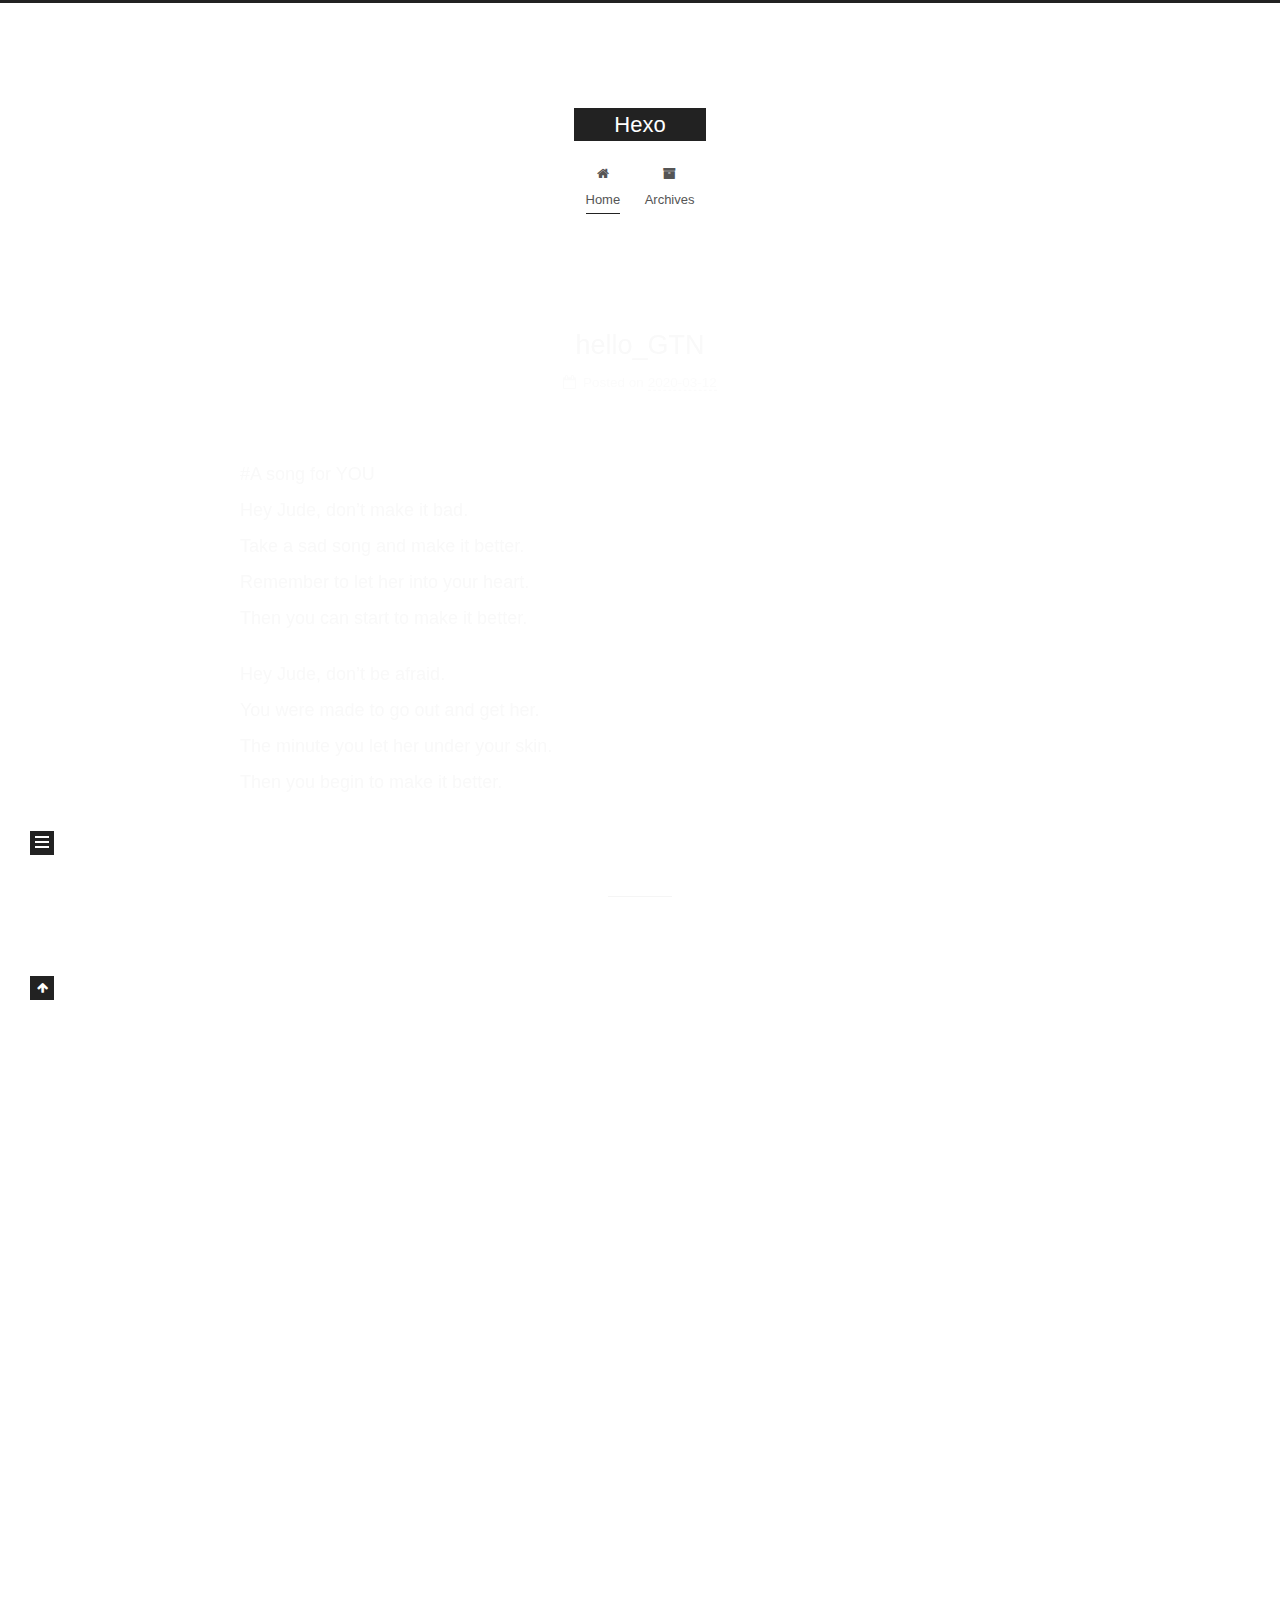
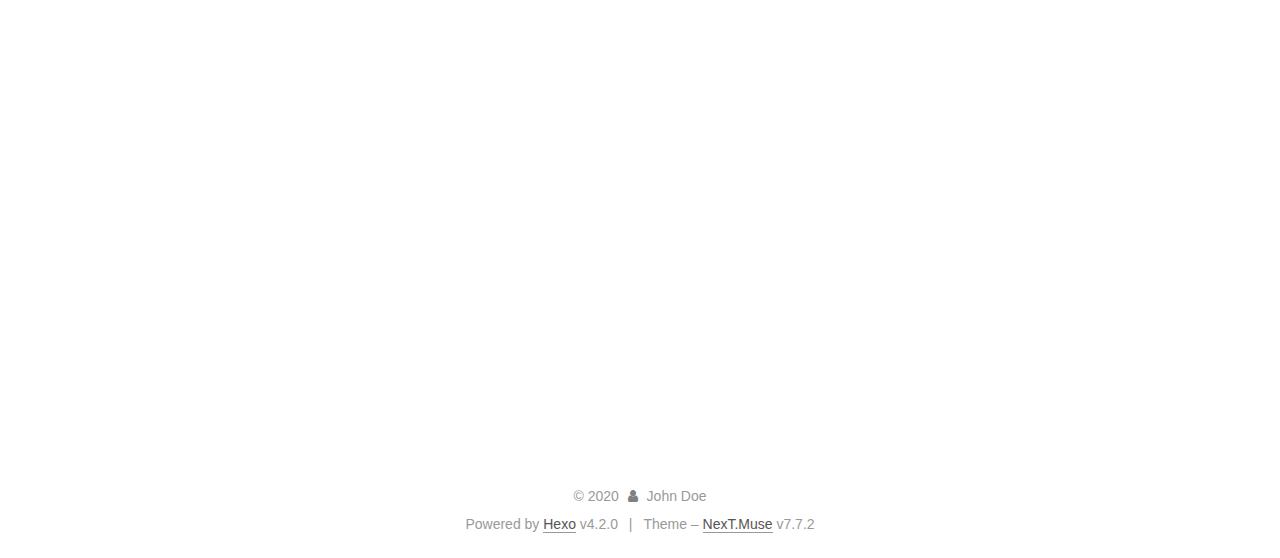
<file: index.html>
<!DOCTYPE html>
<html lang="en">
<head>
  <meta charset="UTF-8">
<meta name="viewport" content="width=device-width, initial-scale=1, maximum-scale=2">
<meta name="theme-color" content="#222">
<meta name="generator" content="Hexo 4.2.0">
  <link rel="apple-touch-icon" sizes="180x180" href="/images/apple-touch-icon-next.png">
  <link rel="icon" type="image/png" sizes="32x32" href="/images/favicon-32x32-next.png">
  <link rel="icon" type="image/png" sizes="16x16" href="/images/favicon-16x16-next.png">
  <link rel="mask-icon" href="/images/logo.svg" color="#222">

<link rel="stylesheet" href="/css/main.css">


<link rel="stylesheet" href="/lib/font-awesome/css/font-awesome.min.css">

<script id="hexo-configurations">
    var NexT = window.NexT || {};
    var CONFIG = {"hostname":"yoursite.com","root":"/","scheme":"Muse","version":"7.7.2","exturl":false,"sidebar":{"position":"left","display":"post","padding":18,"offset":12,"onmobile":false},"copycode":{"enable":false,"show_result":false,"style":null},"back2top":{"enable":true,"sidebar":false,"scrollpercent":false},"bookmark":{"enable":false,"color":"#222","save":"auto"},"fancybox":false,"mediumzoom":false,"lazyload":false,"pangu":false,"comments":{"style":"tabs","active":null,"storage":true,"lazyload":false,"nav":null},"algolia":{"hits":{"per_page":10},"labels":{"input_placeholder":"Search for Posts","hits_empty":"We didn't find any results for the search: ${query}","hits_stats":"${hits} results found in ${time} ms"}},"localsearch":{"enable":false,"trigger":"auto","top_n_per_article":1,"unescape":false,"preload":false},"motion":{"enable":true,"async":false,"transition":{"post_block":"fadeIn","post_header":"slideDownIn","post_body":"slideDownIn","coll_header":"slideLeftIn","sidebar":"slideUpIn"}}};
  </script>

  <meta property="og:type" content="website">
<meta property="og:title" content="Hexo">
<meta property="og:url" content="http://yoursite.com/index.html">
<meta property="og:site_name" content="Hexo">
<meta property="og:locale" content="en_US">
<meta property="article:author" content="John Doe">
<meta name="twitter:card" content="summary">

<link rel="canonical" href="http://yoursite.com/">


<script id="page-configurations">
  // https://hexo.io/docs/variables.html
  CONFIG.page = {
    sidebar: "",
    isHome : true,
    isPost : false
  };
</script>

  <title>Hexo</title>
  






  <noscript>
  <style>
  .use-motion .brand,
  .use-motion .menu-item,
  .sidebar-inner,
  .use-motion .post-block,
  .use-motion .pagination,
  .use-motion .comments,
  .use-motion .post-header,
  .use-motion .post-body,
  .use-motion .collection-header { opacity: initial; }

  .use-motion .site-title,
  .use-motion .site-subtitle {
    opacity: initial;
    top: initial;
  }

  .use-motion .logo-line-before i { left: initial; }
  .use-motion .logo-line-after i { right: initial; }
  </style>
</noscript>

</head>

<body itemscope itemtype="http://schema.org/WebPage">
  <div class="container use-motion">
    <div class="headband"></div>

    <header class="header" itemscope itemtype="http://schema.org/WPHeader">
      <div class="header-inner"><div class="site-brand-container">
  <div class="site-nav-toggle">
    <div class="toggle" aria-label="Toggle navigation bar">
      <span class="toggle-line toggle-line-first"></span>
      <span class="toggle-line toggle-line-middle"></span>
      <span class="toggle-line toggle-line-last"></span>
    </div>
  </div>

  <div class="site-meta">

    <div>
      <a href="/" class="brand" rel="start">
        <span class="logo-line-before"><i></i></span>
        <span class="site-title">Hexo</span>
        <span class="logo-line-after"><i></i></span>
      </a>
    </div>
  </div>

  <div class="site-nav-right">
    <div class="toggle popup-trigger">
    </div>
  </div>
</div>


<nav class="site-nav">
  
  <ul id="menu" class="menu">
        <li class="menu-item menu-item-home">

    <a href="/" rel="section"><i class="fa fa-fw fa-home"></i>Home</a>

  </li>
        <li class="menu-item menu-item-archives">

    <a href="/archives/" rel="section"><i class="fa fa-fw fa-archive"></i>Archives</a>

  </li>
  </ul>

</nav>
</div>
    </header>

    
  <div class="back-to-top">
    <i class="fa fa-arrow-up"></i>
    <span>0%</span>
  </div>


    <main class="main">
      <div class="main-inner">
        <div class="content-wrap">
          

          <div class="content">
            

  <div class="posts-expand">
        
  
  
  <article itemscope itemtype="http://schema.org/Article" class="post-block home" lang="en">
    <link itemprop="mainEntityOfPage" href="http://yoursite.com/2020/03/12/hello_GTN/">

    <span hidden itemprop="author" itemscope itemtype="http://schema.org/Person">
      <meta itemprop="image" content="/images/avatar.gif">
      <meta itemprop="name" content="John Doe">
      <meta itemprop="description" content="">
    </span>

    <span hidden itemprop="publisher" itemscope itemtype="http://schema.org/Organization">
      <meta itemprop="name" content="Hexo">
    </span>
      <header class="post-header">
        <h1 class="post-title" itemprop="name headline">
          
            <a href="/2020/03/12/hello_GTN/" class="post-title-link" itemprop="url">hello_GTN</a>
        </h1>

        <div class="post-meta">
            <span class="post-meta-item">
              <span class="post-meta-item-icon">
                <i class="fa fa-calendar-o"></i>
              </span>
              <span class="post-meta-item-text">Posted on</span>

              <time title="Created: 2020-03-12 10:19:46" itemprop="dateCreated datePublished" datetime="2020-03-12T10:19:46+08:00">2020-03-12</time>
            </span>

          

        </div>
      </header>

    
    
    
    <div class="post-body" itemprop="articleBody">

      
          <p>#A song for YOU<br>Hey Jude, don’t make it bad.<br>Take a sad song and make it better.<br>Remember to let her into your heart.<br>Then you can start to make it better.</p>
<p>Hey Jude, don’t be afraid.<br>You were made to go out and get her.<br>The minute you let her under your skin.<br>Then you begin to make it better.</p>

      
    </div>

    
    
    
      <footer class="post-footer">
        <div class="post-eof"></div>
      </footer>
  </article>
  
  
  

        
  
  
  <article itemscope itemtype="http://schema.org/Article" class="post-block home" lang="en">
    <link itemprop="mainEntityOfPage" href="http://yoursite.com/2020/03/11/hello-world/">

    <span hidden itemprop="author" itemscope itemtype="http://schema.org/Person">
      <meta itemprop="image" content="/images/avatar.gif">
      <meta itemprop="name" content="John Doe">
      <meta itemprop="description" content="">
    </span>

    <span hidden itemprop="publisher" itemscope itemtype="http://schema.org/Organization">
      <meta itemprop="name" content="Hexo">
    </span>
      <header class="post-header">
        <h1 class="post-title" itemprop="name headline">
          
            <a href="/2020/03/11/hello-world/" class="post-title-link" itemprop="url">Hello World</a>
        </h1>

        <div class="post-meta">
            <span class="post-meta-item">
              <span class="post-meta-item-icon">
                <i class="fa fa-calendar-o"></i>
              </span>
              <span class="post-meta-item-text">Posted on</span>

              <time title="Created: 2020-03-11 16:08:01" itemprop="dateCreated datePublished" datetime="2020-03-11T16:08:01+08:00">2020-03-11</time>
            </span>

          

        </div>
      </header>

    
    
    
    <div class="post-body" itemprop="articleBody">

      
          <p>Welcome to <a href="https://hexo.io/" target="_blank" rel="noopener">Hexo</a>! This is your very first post. Check <a href="https://hexo.io/docs/" target="_blank" rel="noopener">documentation</a> for more info. If you get any problems when using Hexo, you can find the answer in <a href="https://hexo.io/docs/troubleshooting.html" target="_blank" rel="noopener">troubleshooting</a> or you can ask me on <a href="https://github.com/hexojs/hexo/issues" target="_blank" rel="noopener">GitHub</a>.</p>
<h2 id="Quick-Start"><a href="#Quick-Start" class="headerlink" title="Quick Start"></a>Quick Start</h2><h3 id="Create-a-new-post"><a href="#Create-a-new-post" class="headerlink" title="Create a new post"></a>Create a new post</h3><figure class="highlight bash"><table><tr><td class="gutter"><pre><span class="line">1</span><br></pre></td><td class="code"><pre><span class="line">$ hexo new <span class="string">"My New Post"</span></span><br></pre></td></tr></table></figure>

<p>More info: <a href="https://hexo.io/docs/writing.html" target="_blank" rel="noopener">Writing</a></p>
<h3 id="Run-server"><a href="#Run-server" class="headerlink" title="Run server"></a>Run server</h3><figure class="highlight bash"><table><tr><td class="gutter"><pre><span class="line">1</span><br></pre></td><td class="code"><pre><span class="line">$ hexo server</span><br></pre></td></tr></table></figure>

<p>More info: <a href="https://hexo.io/docs/server.html" target="_blank" rel="noopener">Server</a></p>
<h3 id="Generate-static-files"><a href="#Generate-static-files" class="headerlink" title="Generate static files"></a>Generate static files</h3><figure class="highlight bash"><table><tr><td class="gutter"><pre><span class="line">1</span><br></pre></td><td class="code"><pre><span class="line">$ hexo generate</span><br></pre></td></tr></table></figure>

<p>More info: <a href="https://hexo.io/docs/generating.html" target="_blank" rel="noopener">Generating</a></p>
<h3 id="Deploy-to-remote-sites"><a href="#Deploy-to-remote-sites" class="headerlink" title="Deploy to remote sites"></a>Deploy to remote sites</h3><figure class="highlight bash"><table><tr><td class="gutter"><pre><span class="line">1</span><br></pre></td><td class="code"><pre><span class="line">$ hexo deploy</span><br></pre></td></tr></table></figure>

<p>More info: <a href="https://hexo.io/docs/one-command-deployment.html" target="_blank" rel="noopener">Deployment</a></p>

      
    </div>

    
    
    
      <footer class="post-footer">
        <div class="post-eof"></div>
      </footer>
  </article>
  
  
  

  </div>

  



          </div>
          

<script>
  window.addEventListener('tabs:register', () => {
    let { activeClass } = CONFIG.comments;
    if (CONFIG.comments.storage) {
      activeClass = localStorage.getItem('comments_active') || activeClass;
    }
    if (activeClass) {
      let activeTab = document.querySelector(`a[href="#comment-${activeClass}"]`);
      if (activeTab) {
        activeTab.click();
      }
    }
  });
  if (CONFIG.comments.storage) {
    window.addEventListener('tabs:click', event => {
      if (!event.target.matches('.tabs-comment .tab-content .tab-pane')) return;
      let commentClass = event.target.classList[1];
      localStorage.setItem('comments_active', commentClass);
    });
  }
</script>

        </div>
          
  
  <div class="toggle sidebar-toggle">
    <span class="toggle-line toggle-line-first"></span>
    <span class="toggle-line toggle-line-middle"></span>
    <span class="toggle-line toggle-line-last"></span>
  </div>

  <aside class="sidebar">
    <div class="sidebar-inner">

      <ul class="sidebar-nav motion-element">
        <li class="sidebar-nav-toc">
          Table of Contents
        </li>
        <li class="sidebar-nav-overview">
          Overview
        </li>
      </ul>

      <!--noindex-->
      <div class="post-toc-wrap sidebar-panel">
      </div>
      <!--/noindex-->

      <div class="site-overview-wrap sidebar-panel">
        <div class="site-author motion-element" itemprop="author" itemscope itemtype="http://schema.org/Person">
  <p class="site-author-name" itemprop="name">John Doe</p>
  <div class="site-description" itemprop="description"></div>
</div>
<div class="site-state-wrap motion-element">
  <nav class="site-state">
      <div class="site-state-item site-state-posts">
          <a href="/archives/">
        
          <span class="site-state-item-count">2</span>
          <span class="site-state-item-name">posts</span>
        </a>
      </div>
  </nav>
</div>



      </div>

    </div>
  </aside>
  <div id="sidebar-dimmer"></div>


      </div>
    </main>

    <footer class="footer">
      <div class="footer-inner">
        

<div class="copyright">
  
  &copy; 
  <span itemprop="copyrightYear">2020</span>
  <span class="with-love">
    <i class="fa fa-user"></i>
  </span>
  <span class="author" itemprop="copyrightHolder">John Doe</span>
</div>
  <div class="powered-by">Powered by <a href="https://hexo.io/" class="theme-link" rel="noopener" target="_blank">Hexo</a> v4.2.0
  </div>
  <span class="post-meta-divider">|</span>
  <div class="theme-info">Theme – <a href="https://muse.theme-next.org/" class="theme-link" rel="noopener" target="_blank">NexT.Muse</a> v7.7.2
  </div>

        








      </div>
    </footer>
  </div>

  
  <script src="/lib/anime.min.js"></script>
  <script src="/lib/velocity/velocity.min.js"></script>
  <script src="/lib/velocity/velocity.ui.min.js"></script>

<script src="/js/utils.js"></script>

<script src="/js/motion.js"></script>


<script src="/js/schemes/muse.js"></script>


<script src="/js/next-boot.js"></script>




  















  

  

</body>
</html>
</file>
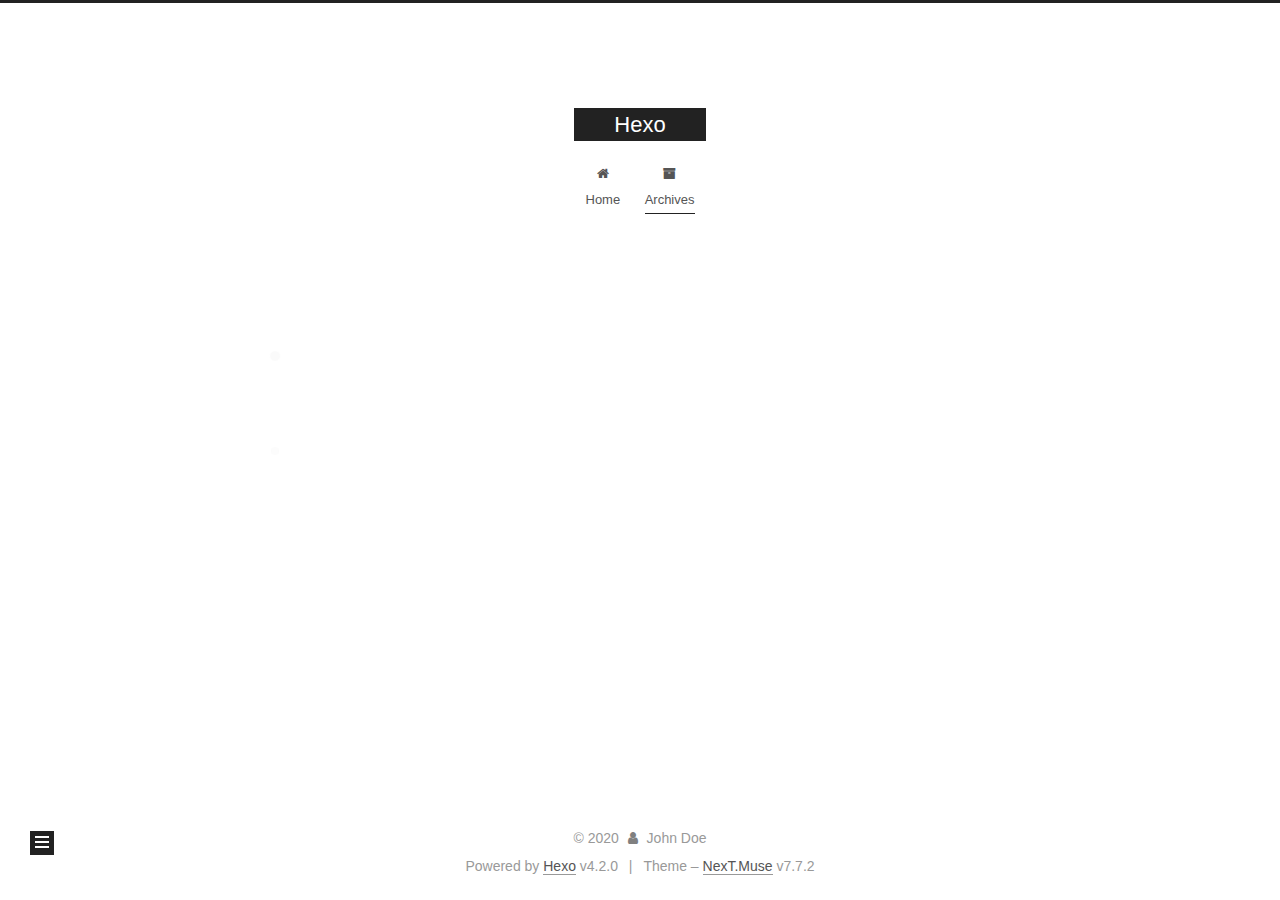
<file: archives/index.html>
<!DOCTYPE html>
<html lang="en">
<head>
  <meta charset="UTF-8">
<meta name="viewport" content="width=device-width, initial-scale=1, maximum-scale=2">
<meta name="theme-color" content="#222">
<meta name="generator" content="Hexo 4.2.0">
  <link rel="apple-touch-icon" sizes="180x180" href="/images/apple-touch-icon-next.png">
  <link rel="icon" type="image/png" sizes="32x32" href="/images/favicon-32x32-next.png">
  <link rel="icon" type="image/png" sizes="16x16" href="/images/favicon-16x16-next.png">
  <link rel="mask-icon" href="/images/logo.svg" color="#222">

<link rel="stylesheet" href="/css/main.css">


<link rel="stylesheet" href="/lib/font-awesome/css/font-awesome.min.css">

<script id="hexo-configurations">
    var NexT = window.NexT || {};
    var CONFIG = {"hostname":"yoursite.com","root":"/","scheme":"Muse","version":"7.7.2","exturl":false,"sidebar":{"position":"left","display":"post","padding":18,"offset":12,"onmobile":false},"copycode":{"enable":false,"show_result":false,"style":null},"back2top":{"enable":true,"sidebar":false,"scrollpercent":false},"bookmark":{"enable":false,"color":"#222","save":"auto"},"fancybox":false,"mediumzoom":false,"lazyload":false,"pangu":false,"comments":{"style":"tabs","active":null,"storage":true,"lazyload":false,"nav":null},"algolia":{"hits":{"per_page":10},"labels":{"input_placeholder":"Search for Posts","hits_empty":"We didn't find any results for the search: ${query}","hits_stats":"${hits} results found in ${time} ms"}},"localsearch":{"enable":false,"trigger":"auto","top_n_per_article":1,"unescape":false,"preload":false},"motion":{"enable":true,"async":false,"transition":{"post_block":"fadeIn","post_header":"slideDownIn","post_body":"slideDownIn","coll_header":"slideLeftIn","sidebar":"slideUpIn"}}};
  </script>

  <meta property="og:type" content="website">
<meta property="og:title" content="Hexo">
<meta property="og:url" content="http://yoursite.com/archives/index.html">
<meta property="og:site_name" content="Hexo">
<meta property="og:locale" content="en_US">
<meta property="article:author" content="John Doe">
<meta name="twitter:card" content="summary">

<link rel="canonical" href="http://yoursite.com/archives/">


<script id="page-configurations">
  // https://hexo.io/docs/variables.html
  CONFIG.page = {
    sidebar: "",
    isHome : false,
    isPost : false
  };
</script>

  <title>Archive | Hexo</title>
  






  <noscript>
  <style>
  .use-motion .brand,
  .use-motion .menu-item,
  .sidebar-inner,
  .use-motion .post-block,
  .use-motion .pagination,
  .use-motion .comments,
  .use-motion .post-header,
  .use-motion .post-body,
  .use-motion .collection-header { opacity: initial; }

  .use-motion .site-title,
  .use-motion .site-subtitle {
    opacity: initial;
    top: initial;
  }

  .use-motion .logo-line-before i { left: initial; }
  .use-motion .logo-line-after i { right: initial; }
  </style>
</noscript>

</head>

<body itemscope itemtype="http://schema.org/WebPage">
  <div class="container use-motion">
    <div class="headband"></div>

    <header class="header" itemscope itemtype="http://schema.org/WPHeader">
      <div class="header-inner"><div class="site-brand-container">
  <div class="site-nav-toggle">
    <div class="toggle" aria-label="Toggle navigation bar">
      <span class="toggle-line toggle-line-first"></span>
      <span class="toggle-line toggle-line-middle"></span>
      <span class="toggle-line toggle-line-last"></span>
    </div>
  </div>

  <div class="site-meta">

    <div>
      <a href="/" class="brand" rel="start">
        <span class="logo-line-before"><i></i></span>
        <span class="site-title">Hexo</span>
        <span class="logo-line-after"><i></i></span>
      </a>
    </div>
  </div>

  <div class="site-nav-right">
    <div class="toggle popup-trigger">
    </div>
  </div>
</div>


<nav class="site-nav">
  
  <ul id="menu" class="menu">
        <li class="menu-item menu-item-home">

    <a href="/" rel="section"><i class="fa fa-fw fa-home"></i>Home</a>

  </li>
        <li class="menu-item menu-item-archives">

    <a href="/archives/" rel="section"><i class="fa fa-fw fa-archive"></i>Archives</a>

  </li>
  </ul>

</nav>
</div>
    </header>

    
  <div class="back-to-top">
    <i class="fa fa-arrow-up"></i>
    <span>0%</span>
  </div>


    <main class="main">
      <div class="main-inner">
        <div class="content-wrap">
          

          <div class="content">
            

  
  
  
  <div class="post-block">
    <div class="posts-collapse">
      <div class="collection-title">
        <span class="collection-header">Um..! 2 posts in total. Keep on posting.</span>
      </div>

      
    <div class="collection-year">
      <h1 class="collection-header">2020</h1>
    </div>

  <article itemscope itemtype="http://schema.org/Article">
    <header class="post-header">

      <div class="post-meta">
        <time itemprop="dateCreated"
              datetime="2020-03-12T10:19:46+08:00"
              content="2020-03-12">
          03-12
        </time>
      </div>

      <h2 class="post-title">
          <a class="post-title-link" href="/2020/03/12/hello_GTN/" itemprop="url">
            <span itemprop="name">hello_GTN</span>
          </a>
      </h2>

    </header>
  </article>

  <article itemscope itemtype="http://schema.org/Article">
    <header class="post-header">

      <div class="post-meta">
        <time itemprop="dateCreated"
              datetime="2020-03-11T16:08:01+08:00"
              content="2020-03-11">
          03-11
        </time>
      </div>

      <h2 class="post-title">
          <a class="post-title-link" href="/2020/03/11/hello-world/" itemprop="url">
            <span itemprop="name">Hello World</span>
          </a>
      </h2>

    </header>
  </article>


    </div>
  </div>
  
  
  

  



          </div>
          

<script>
  window.addEventListener('tabs:register', () => {
    let { activeClass } = CONFIG.comments;
    if (CONFIG.comments.storage) {
      activeClass = localStorage.getItem('comments_active') || activeClass;
    }
    if (activeClass) {
      let activeTab = document.querySelector(`a[href="#comment-${activeClass}"]`);
      if (activeTab) {
        activeTab.click();
      }
    }
  });
  if (CONFIG.comments.storage) {
    window.addEventListener('tabs:click', event => {
      if (!event.target.matches('.tabs-comment .tab-content .tab-pane')) return;
      let commentClass = event.target.classList[1];
      localStorage.setItem('comments_active', commentClass);
    });
  }
</script>

        </div>
          
  
  <div class="toggle sidebar-toggle">
    <span class="toggle-line toggle-line-first"></span>
    <span class="toggle-line toggle-line-middle"></span>
    <span class="toggle-line toggle-line-last"></span>
  </div>

  <aside class="sidebar">
    <div class="sidebar-inner">

      <ul class="sidebar-nav motion-element">
        <li class="sidebar-nav-toc">
          Table of Contents
        </li>
        <li class="sidebar-nav-overview">
          Overview
        </li>
      </ul>

      <!--noindex-->
      <div class="post-toc-wrap sidebar-panel">
      </div>
      <!--/noindex-->

      <div class="site-overview-wrap sidebar-panel">
        <div class="site-author motion-element" itemprop="author" itemscope itemtype="http://schema.org/Person">
  <p class="site-author-name" itemprop="name">John Doe</p>
  <div class="site-description" itemprop="description"></div>
</div>
<div class="site-state-wrap motion-element">
  <nav class="site-state">
      <div class="site-state-item site-state-posts">
          <a href="/archives/">
        
          <span class="site-state-item-count">2</span>
          <span class="site-state-item-name">posts</span>
        </a>
      </div>
  </nav>
</div>



      </div>

    </div>
  </aside>
  <div id="sidebar-dimmer"></div>


      </div>
    </main>

    <footer class="footer">
      <div class="footer-inner">
        

<div class="copyright">
  
  &copy; 
  <span itemprop="copyrightYear">2020</span>
  <span class="with-love">
    <i class="fa fa-user"></i>
  </span>
  <span class="author" itemprop="copyrightHolder">John Doe</span>
</div>
  <div class="powered-by">Powered by <a href="https://hexo.io/" class="theme-link" rel="noopener" target="_blank">Hexo</a> v4.2.0
  </div>
  <span class="post-meta-divider">|</span>
  <div class="theme-info">Theme – <a href="https://muse.theme-next.org/" class="theme-link" rel="noopener" target="_blank">NexT.Muse</a> v7.7.2
  </div>

        








      </div>
    </footer>
  </div>

  
  <script src="/lib/anime.min.js"></script>
  <script src="/lib/velocity/velocity.min.js"></script>
  <script src="/lib/velocity/velocity.ui.min.js"></script>

<script src="/js/utils.js"></script>

<script src="/js/motion.js"></script>


<script src="/js/schemes/muse.js"></script>


<script src="/js/next-boot.js"></script>




  















  

  

</body>
</html>
</file>
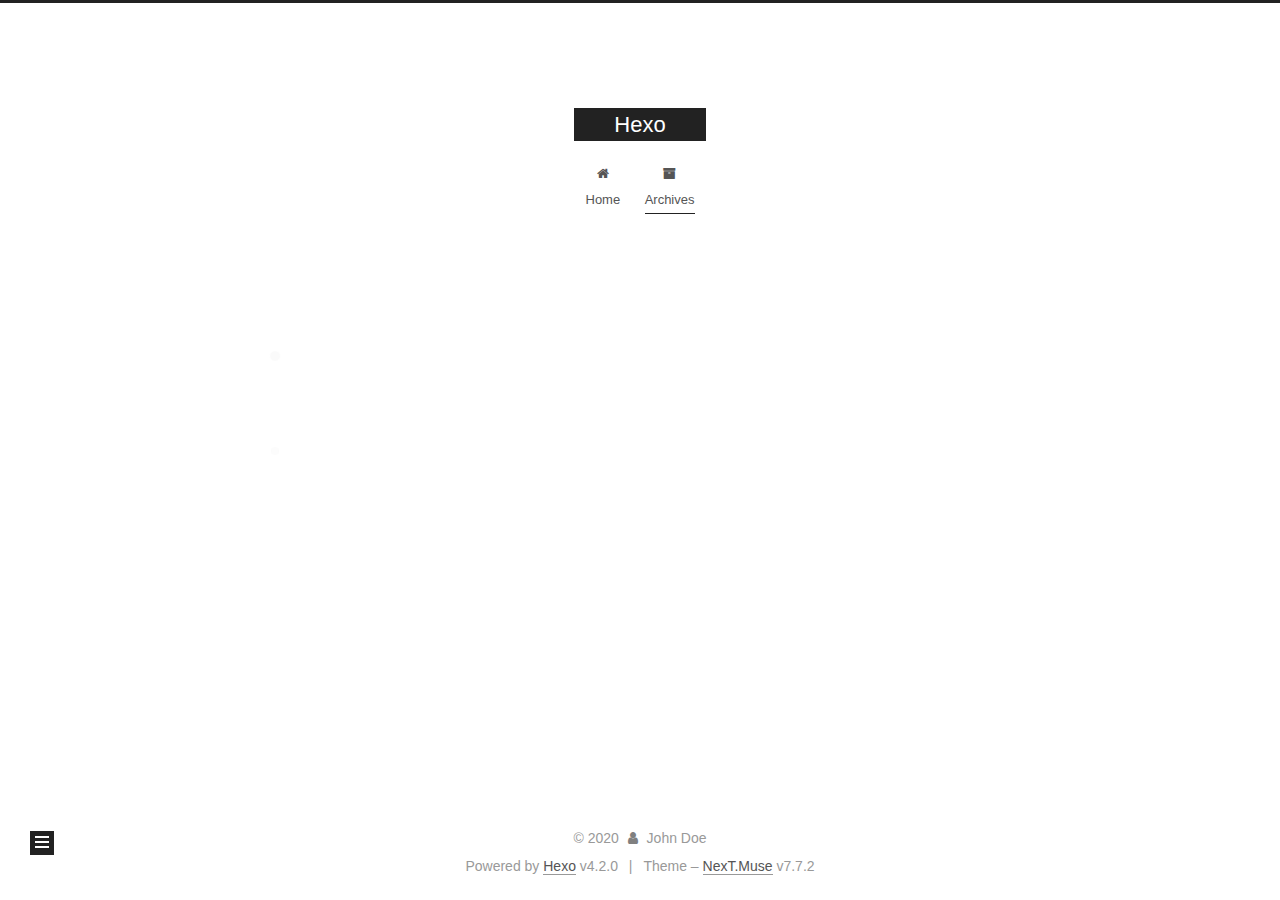
<file: archives/2020/index.html>
<!DOCTYPE html>
<html lang="en">
<head>
  <meta charset="UTF-8">
<meta name="viewport" content="width=device-width, initial-scale=1, maximum-scale=2">
<meta name="theme-color" content="#222">
<meta name="generator" content="Hexo 4.2.0">
  <link rel="apple-touch-icon" sizes="180x180" href="/images/apple-touch-icon-next.png">
  <link rel="icon" type="image/png" sizes="32x32" href="/images/favicon-32x32-next.png">
  <link rel="icon" type="image/png" sizes="16x16" href="/images/favicon-16x16-next.png">
  <link rel="mask-icon" href="/images/logo.svg" color="#222">

<link rel="stylesheet" href="/css/main.css">


<link rel="stylesheet" href="/lib/font-awesome/css/font-awesome.min.css">

<script id="hexo-configurations">
    var NexT = window.NexT || {};
    var CONFIG = {"hostname":"yoursite.com","root":"/","scheme":"Muse","version":"7.7.2","exturl":false,"sidebar":{"position":"left","display":"post","padding":18,"offset":12,"onmobile":false},"copycode":{"enable":false,"show_result":false,"style":null},"back2top":{"enable":true,"sidebar":false,"scrollpercent":false},"bookmark":{"enable":false,"color":"#222","save":"auto"},"fancybox":false,"mediumzoom":false,"lazyload":false,"pangu":false,"comments":{"style":"tabs","active":null,"storage":true,"lazyload":false,"nav":null},"algolia":{"hits":{"per_page":10},"labels":{"input_placeholder":"Search for Posts","hits_empty":"We didn't find any results for the search: ${query}","hits_stats":"${hits} results found in ${time} ms"}},"localsearch":{"enable":false,"trigger":"auto","top_n_per_article":1,"unescape":false,"preload":false},"motion":{"enable":true,"async":false,"transition":{"post_block":"fadeIn","post_header":"slideDownIn","post_body":"slideDownIn","coll_header":"slideLeftIn","sidebar":"slideUpIn"}}};
  </script>

  <meta property="og:type" content="website">
<meta property="og:title" content="Hexo">
<meta property="og:url" content="http://yoursite.com/archives/2020/index.html">
<meta property="og:site_name" content="Hexo">
<meta property="og:locale" content="en_US">
<meta property="article:author" content="John Doe">
<meta name="twitter:card" content="summary">

<link rel="canonical" href="http://yoursite.com/archives/2020/">


<script id="page-configurations">
  // https://hexo.io/docs/variables.html
  CONFIG.page = {
    sidebar: "",
    isHome : false,
    isPost : false
  };
</script>

  <title>Archive | Hexo</title>
  






  <noscript>
  <style>
  .use-motion .brand,
  .use-motion .menu-item,
  .sidebar-inner,
  .use-motion .post-block,
  .use-motion .pagination,
  .use-motion .comments,
  .use-motion .post-header,
  .use-motion .post-body,
  .use-motion .collection-header { opacity: initial; }

  .use-motion .site-title,
  .use-motion .site-subtitle {
    opacity: initial;
    top: initial;
  }

  .use-motion .logo-line-before i { left: initial; }
  .use-motion .logo-line-after i { right: initial; }
  </style>
</noscript>

</head>

<body itemscope itemtype="http://schema.org/WebPage">
  <div class="container use-motion">
    <div class="headband"></div>

    <header class="header" itemscope itemtype="http://schema.org/WPHeader">
      <div class="header-inner"><div class="site-brand-container">
  <div class="site-nav-toggle">
    <div class="toggle" aria-label="Toggle navigation bar">
      <span class="toggle-line toggle-line-first"></span>
      <span class="toggle-line toggle-line-middle"></span>
      <span class="toggle-line toggle-line-last"></span>
    </div>
  </div>

  <div class="site-meta">

    <div>
      <a href="/" class="brand" rel="start">
        <span class="logo-line-before"><i></i></span>
        <span class="site-title">Hexo</span>
        <span class="logo-line-after"><i></i></span>
      </a>
    </div>
  </div>

  <div class="site-nav-right">
    <div class="toggle popup-trigger">
    </div>
  </div>
</div>


<nav class="site-nav">
  
  <ul id="menu" class="menu">
        <li class="menu-item menu-item-home">

    <a href="/" rel="section"><i class="fa fa-fw fa-home"></i>Home</a>

  </li>
        <li class="menu-item menu-item-archives">

    <a href="/archives/" rel="section"><i class="fa fa-fw fa-archive"></i>Archives</a>

  </li>
  </ul>

</nav>
</div>
    </header>

    
  <div class="back-to-top">
    <i class="fa fa-arrow-up"></i>
    <span>0%</span>
  </div>


    <main class="main">
      <div class="main-inner">
        <div class="content-wrap">
          

          <div class="content">
            

  
  
  
  <div class="post-block">
    <div class="posts-collapse">
      <div class="collection-title">
        <span class="collection-header">Um..! 2 posts in total. Keep on posting.</span>
      </div>

      
    <div class="collection-year">
      <h1 class="collection-header">2020</h1>
    </div>

  <article itemscope itemtype="http://schema.org/Article">
    <header class="post-header">

      <div class="post-meta">
        <time itemprop="dateCreated"
              datetime="2020-03-12T10:19:46+08:00"
              content="2020-03-12">
          03-12
        </time>
      </div>

      <h2 class="post-title">
          <a class="post-title-link" href="/2020/03/12/hello_GTN/" itemprop="url">
            <span itemprop="name">hello_GTN</span>
          </a>
      </h2>

    </header>
  </article>

  <article itemscope itemtype="http://schema.org/Article">
    <header class="post-header">

      <div class="post-meta">
        <time itemprop="dateCreated"
              datetime="2020-03-11T16:08:01+08:00"
              content="2020-03-11">
          03-11
        </time>
      </div>

      <h2 class="post-title">
          <a class="post-title-link" href="/2020/03/11/hello-world/" itemprop="url">
            <span itemprop="name">Hello World</span>
          </a>
      </h2>

    </header>
  </article>


    </div>
  </div>
  
  
  

  



          </div>
          

<script>
  window.addEventListener('tabs:register', () => {
    let { activeClass } = CONFIG.comments;
    if (CONFIG.comments.storage) {
      activeClass = localStorage.getItem('comments_active') || activeClass;
    }
    if (activeClass) {
      let activeTab = document.querySelector(`a[href="#comment-${activeClass}"]`);
      if (activeTab) {
        activeTab.click();
      }
    }
  });
  if (CONFIG.comments.storage) {
    window.addEventListener('tabs:click', event => {
      if (!event.target.matches('.tabs-comment .tab-content .tab-pane')) return;
      let commentClass = event.target.classList[1];
      localStorage.setItem('comments_active', commentClass);
    });
  }
</script>

        </div>
          
  
  <div class="toggle sidebar-toggle">
    <span class="toggle-line toggle-line-first"></span>
    <span class="toggle-line toggle-line-middle"></span>
    <span class="toggle-line toggle-line-last"></span>
  </div>

  <aside class="sidebar">
    <div class="sidebar-inner">

      <ul class="sidebar-nav motion-element">
        <li class="sidebar-nav-toc">
          Table of Contents
        </li>
        <li class="sidebar-nav-overview">
          Overview
        </li>
      </ul>

      <!--noindex-->
      <div class="post-toc-wrap sidebar-panel">
      </div>
      <!--/noindex-->

      <div class="site-overview-wrap sidebar-panel">
        <div class="site-author motion-element" itemprop="author" itemscope itemtype="http://schema.org/Person">
  <p class="site-author-name" itemprop="name">John Doe</p>
  <div class="site-description" itemprop="description"></div>
</div>
<div class="site-state-wrap motion-element">
  <nav class="site-state">
      <div class="site-state-item site-state-posts">
          <a href="/archives/">
        
          <span class="site-state-item-count">2</span>
          <span class="site-state-item-name">posts</span>
        </a>
      </div>
  </nav>
</div>



      </div>

    </div>
  </aside>
  <div id="sidebar-dimmer"></div>


      </div>
    </main>

    <footer class="footer">
      <div class="footer-inner">
        

<div class="copyright">
  
  &copy; 
  <span itemprop="copyrightYear">2020</span>
  <span class="with-love">
    <i class="fa fa-user"></i>
  </span>
  <span class="author" itemprop="copyrightHolder">John Doe</span>
</div>
  <div class="powered-by">Powered by <a href="https://hexo.io/" class="theme-link" rel="noopener" target="_blank">Hexo</a> v4.2.0
  </div>
  <span class="post-meta-divider">|</span>
  <div class="theme-info">Theme – <a href="https://muse.theme-next.org/" class="theme-link" rel="noopener" target="_blank">NexT.Muse</a> v7.7.2
  </div>

        








      </div>
    </footer>
  </div>

  
  <script src="/lib/anime.min.js"></script>
  <script src="/lib/velocity/velocity.min.js"></script>
  <script src="/lib/velocity/velocity.ui.min.js"></script>

<script src="/js/utils.js"></script>

<script src="/js/motion.js"></script>


<script src="/js/schemes/muse.js"></script>


<script src="/js/next-boot.js"></script>




  















  

  

</body>
</html>
</file>
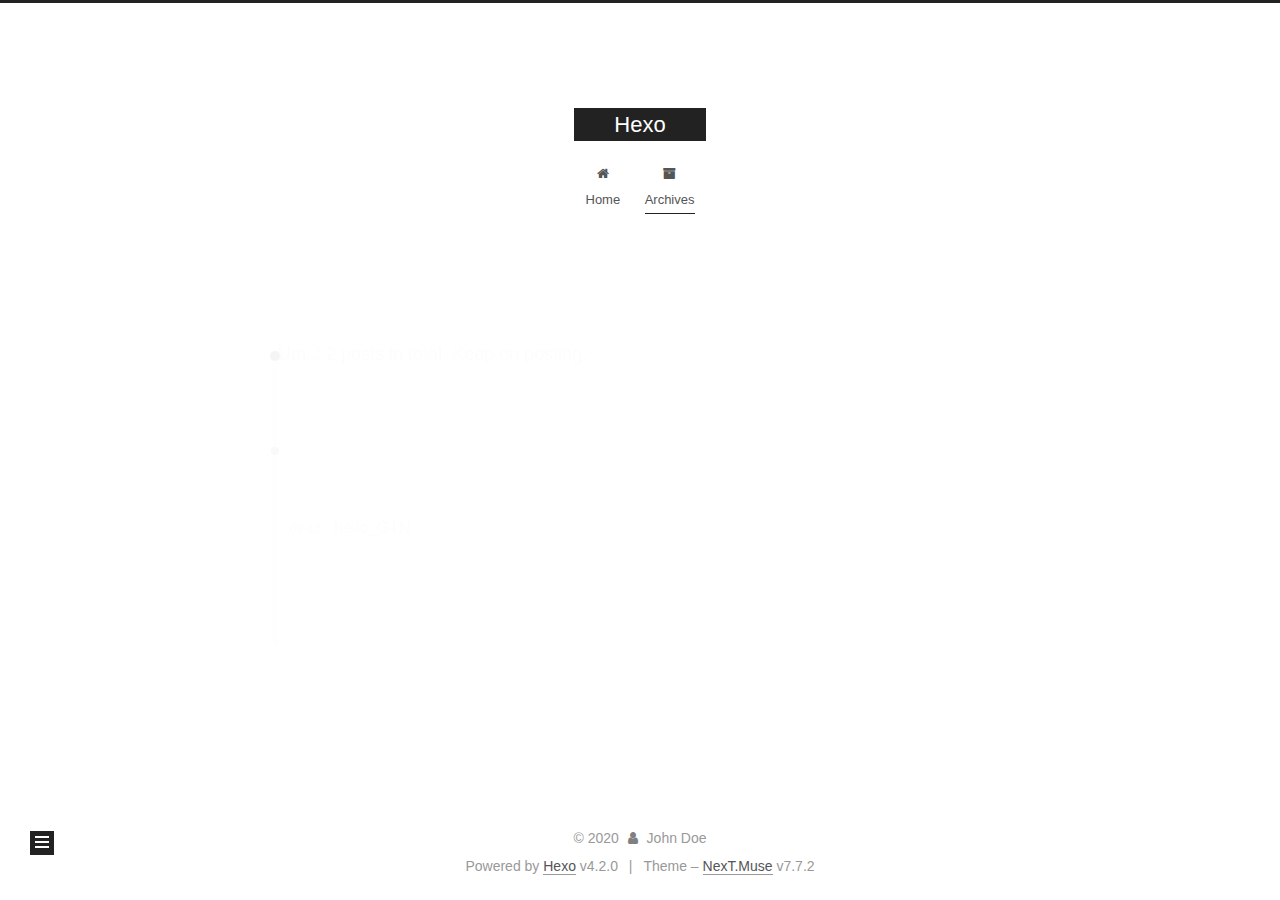
<file: archives/2020/03/index.html>
<!DOCTYPE html>
<html lang="en">
<head>
  <meta charset="UTF-8">
<meta name="viewport" content="width=device-width, initial-scale=1, maximum-scale=2">
<meta name="theme-color" content="#222">
<meta name="generator" content="Hexo 4.2.0">
  <link rel="apple-touch-icon" sizes="180x180" href="/images/apple-touch-icon-next.png">
  <link rel="icon" type="image/png" sizes="32x32" href="/images/favicon-32x32-next.png">
  <link rel="icon" type="image/png" sizes="16x16" href="/images/favicon-16x16-next.png">
  <link rel="mask-icon" href="/images/logo.svg" color="#222">

<link rel="stylesheet" href="/css/main.css">


<link rel="stylesheet" href="/lib/font-awesome/css/font-awesome.min.css">

<script id="hexo-configurations">
    var NexT = window.NexT || {};
    var CONFIG = {"hostname":"yoursite.com","root":"/","scheme":"Muse","version":"7.7.2","exturl":false,"sidebar":{"position":"left","display":"post","padding":18,"offset":12,"onmobile":false},"copycode":{"enable":false,"show_result":false,"style":null},"back2top":{"enable":true,"sidebar":false,"scrollpercent":false},"bookmark":{"enable":false,"color":"#222","save":"auto"},"fancybox":false,"mediumzoom":false,"lazyload":false,"pangu":false,"comments":{"style":"tabs","active":null,"storage":true,"lazyload":false,"nav":null},"algolia":{"hits":{"per_page":10},"labels":{"input_placeholder":"Search for Posts","hits_empty":"We didn't find any results for the search: ${query}","hits_stats":"${hits} results found in ${time} ms"}},"localsearch":{"enable":false,"trigger":"auto","top_n_per_article":1,"unescape":false,"preload":false},"motion":{"enable":true,"async":false,"transition":{"post_block":"fadeIn","post_header":"slideDownIn","post_body":"slideDownIn","coll_header":"slideLeftIn","sidebar":"slideUpIn"}}};
  </script>

  <meta property="og:type" content="website">
<meta property="og:title" content="Hexo">
<meta property="og:url" content="http://yoursite.com/archives/2020/03/index.html">
<meta property="og:site_name" content="Hexo">
<meta property="og:locale" content="en_US">
<meta property="article:author" content="John Doe">
<meta name="twitter:card" content="summary">

<link rel="canonical" href="http://yoursite.com/archives/2020/03/">


<script id="page-configurations">
  // https://hexo.io/docs/variables.html
  CONFIG.page = {
    sidebar: "",
    isHome : false,
    isPost : false
  };
</script>

  <title>Archive | Hexo</title>
  






  <noscript>
  <style>
  .use-motion .brand,
  .use-motion .menu-item,
  .sidebar-inner,
  .use-motion .post-block,
  .use-motion .pagination,
  .use-motion .comments,
  .use-motion .post-header,
  .use-motion .post-body,
  .use-motion .collection-header { opacity: initial; }

  .use-motion .site-title,
  .use-motion .site-subtitle {
    opacity: initial;
    top: initial;
  }

  .use-motion .logo-line-before i { left: initial; }
  .use-motion .logo-line-after i { right: initial; }
  </style>
</noscript>

</head>

<body itemscope itemtype="http://schema.org/WebPage">
  <div class="container use-motion">
    <div class="headband"></div>

    <header class="header" itemscope itemtype="http://schema.org/WPHeader">
      <div class="header-inner"><div class="site-brand-container">
  <div class="site-nav-toggle">
    <div class="toggle" aria-label="Toggle navigation bar">
      <span class="toggle-line toggle-line-first"></span>
      <span class="toggle-line toggle-line-middle"></span>
      <span class="toggle-line toggle-line-last"></span>
    </div>
  </div>

  <div class="site-meta">

    <div>
      <a href="/" class="brand" rel="start">
        <span class="logo-line-before"><i></i></span>
        <span class="site-title">Hexo</span>
        <span class="logo-line-after"><i></i></span>
      </a>
    </div>
  </div>

  <div class="site-nav-right">
    <div class="toggle popup-trigger">
    </div>
  </div>
</div>


<nav class="site-nav">
  
  <ul id="menu" class="menu">
        <li class="menu-item menu-item-home">

    <a href="/" rel="section"><i class="fa fa-fw fa-home"></i>Home</a>

  </li>
        <li class="menu-item menu-item-archives">

    <a href="/archives/" rel="section"><i class="fa fa-fw fa-archive"></i>Archives</a>

  </li>
  </ul>

</nav>
</div>
    </header>

    
  <div class="back-to-top">
    <i class="fa fa-arrow-up"></i>
    <span>0%</span>
  </div>


    <main class="main">
      <div class="main-inner">
        <div class="content-wrap">
          

          <div class="content">
            

  
  
  
  <div class="post-block">
    <div class="posts-collapse">
      <div class="collection-title">
        <span class="collection-header">Um..! 2 posts in total. Keep on posting.</span>
      </div>

      
    <div class="collection-year">
      <h1 class="collection-header">2020</h1>
    </div>

  <article itemscope itemtype="http://schema.org/Article">
    <header class="post-header">

      <div class="post-meta">
        <time itemprop="dateCreated"
              datetime="2020-03-12T10:19:46+08:00"
              content="2020-03-12">
          03-12
        </time>
      </div>

      <h2 class="post-title">
          <a class="post-title-link" href="/2020/03/12/hello_GTN/" itemprop="url">
            <span itemprop="name">hello_GTN</span>
          </a>
      </h2>

    </header>
  </article>

  <article itemscope itemtype="http://schema.org/Article">
    <header class="post-header">

      <div class="post-meta">
        <time itemprop="dateCreated"
              datetime="2020-03-11T16:08:01+08:00"
              content="2020-03-11">
          03-11
        </time>
      </div>

      <h2 class="post-title">
          <a class="post-title-link" href="/2020/03/11/hello-world/" itemprop="url">
            <span itemprop="name">Hello World</span>
          </a>
      </h2>

    </header>
  </article>


    </div>
  </div>
  
  
  

  



          </div>
          

<script>
  window.addEventListener('tabs:register', () => {
    let { activeClass } = CONFIG.comments;
    if (CONFIG.comments.storage) {
      activeClass = localStorage.getItem('comments_active') || activeClass;
    }
    if (activeClass) {
      let activeTab = document.querySelector(`a[href="#comment-${activeClass}"]`);
      if (activeTab) {
        activeTab.click();
      }
    }
  });
  if (CONFIG.comments.storage) {
    window.addEventListener('tabs:click', event => {
      if (!event.target.matches('.tabs-comment .tab-content .tab-pane')) return;
      let commentClass = event.target.classList[1];
      localStorage.setItem('comments_active', commentClass);
    });
  }
</script>

        </div>
          
  
  <div class="toggle sidebar-toggle">
    <span class="toggle-line toggle-line-first"></span>
    <span class="toggle-line toggle-line-middle"></span>
    <span class="toggle-line toggle-line-last"></span>
  </div>

  <aside class="sidebar">
    <div class="sidebar-inner">

      <ul class="sidebar-nav motion-element">
        <li class="sidebar-nav-toc">
          Table of Contents
        </li>
        <li class="sidebar-nav-overview">
          Overview
        </li>
      </ul>

      <!--noindex-->
      <div class="post-toc-wrap sidebar-panel">
      </div>
      <!--/noindex-->

      <div class="site-overview-wrap sidebar-panel">
        <div class="site-author motion-element" itemprop="author" itemscope itemtype="http://schema.org/Person">
  <p class="site-author-name" itemprop="name">John Doe</p>
  <div class="site-description" itemprop="description"></div>
</div>
<div class="site-state-wrap motion-element">
  <nav class="site-state">
      <div class="site-state-item site-state-posts">
          <a href="/archives/">
        
          <span class="site-state-item-count">2</span>
          <span class="site-state-item-name">posts</span>
        </a>
      </div>
  </nav>
</div>



      </div>

    </div>
  </aside>
  <div id="sidebar-dimmer"></div>


      </div>
    </main>

    <footer class="footer">
      <div class="footer-inner">
        

<div class="copyright">
  
  &copy; 
  <span itemprop="copyrightYear">2020</span>
  <span class="with-love">
    <i class="fa fa-user"></i>
  </span>
  <span class="author" itemprop="copyrightHolder">John Doe</span>
</div>
  <div class="powered-by">Powered by <a href="https://hexo.io/" class="theme-link" rel="noopener" target="_blank">Hexo</a> v4.2.0
  </div>
  <span class="post-meta-divider">|</span>
  <div class="theme-info">Theme – <a href="https://muse.theme-next.org/" class="theme-link" rel="noopener" target="_blank">NexT.Muse</a> v7.7.2
  </div>

        








      </div>
    </footer>
  </div>

  
  <script src="/lib/anime.min.js"></script>
  <script src="/lib/velocity/velocity.min.js"></script>
  <script src="/lib/velocity/velocity.ui.min.js"></script>

<script src="/js/utils.js"></script>

<script src="/js/motion.js"></script>


<script src="/js/schemes/muse.js"></script>


<script src="/js/next-boot.js"></script>




  















  

  

</body>
</html>
</file>
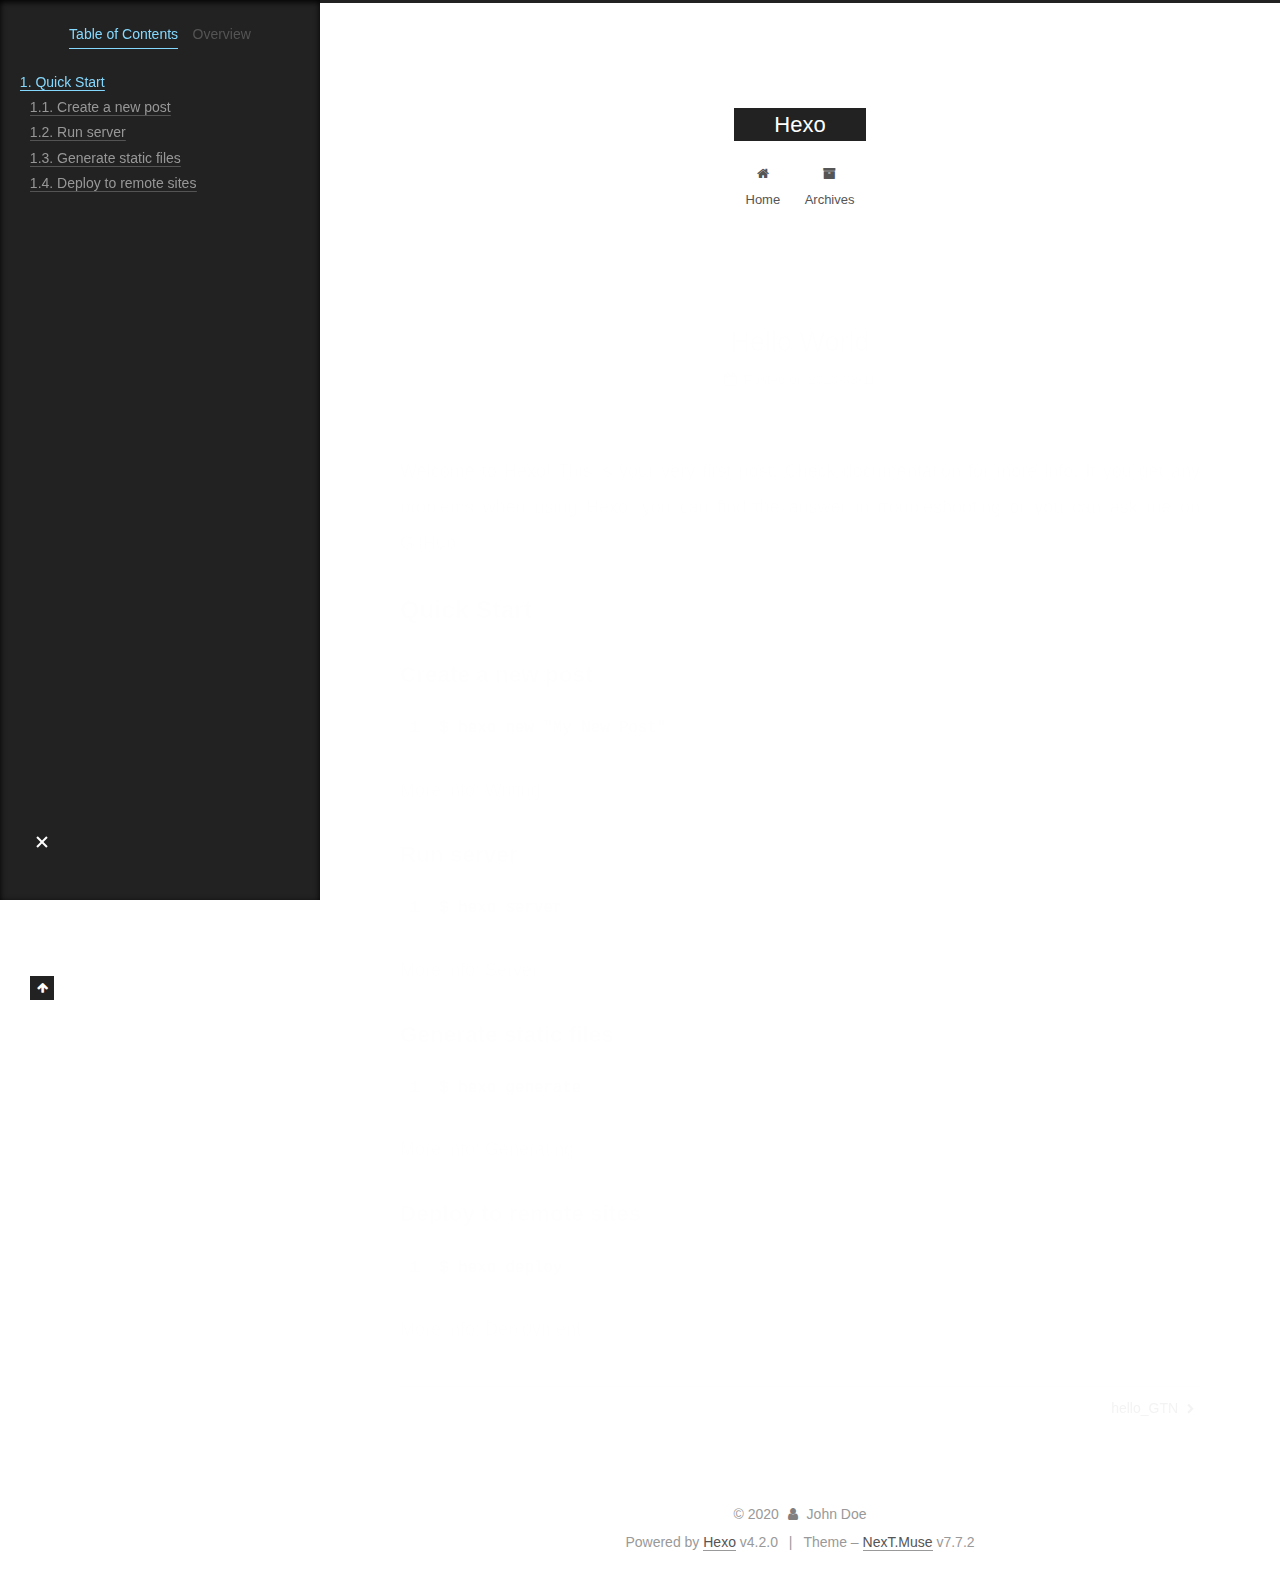
<file: 2020/03/11/hello-world/index.html>
<!DOCTYPE html>
<html lang="en">
<head>
  <meta charset="UTF-8">
<meta name="viewport" content="width=device-width, initial-scale=1, maximum-scale=2">
<meta name="theme-color" content="#222">
<meta name="generator" content="Hexo 4.2.0">
  <link rel="apple-touch-icon" sizes="180x180" href="/images/apple-touch-icon-next.png">
  <link rel="icon" type="image/png" sizes="32x32" href="/images/favicon-32x32-next.png">
  <link rel="icon" type="image/png" sizes="16x16" href="/images/favicon-16x16-next.png">
  <link rel="mask-icon" href="/images/logo.svg" color="#222">

<link rel="stylesheet" href="/css/main.css">


<link rel="stylesheet" href="/lib/font-awesome/css/font-awesome.min.css">

<script id="hexo-configurations">
    var NexT = window.NexT || {};
    var CONFIG = {"hostname":"yoursite.com","root":"/","scheme":"Muse","version":"7.7.2","exturl":false,"sidebar":{"position":"left","display":"post","padding":18,"offset":12,"onmobile":false},"copycode":{"enable":false,"show_result":false,"style":null},"back2top":{"enable":true,"sidebar":false,"scrollpercent":false},"bookmark":{"enable":false,"color":"#222","save":"auto"},"fancybox":false,"mediumzoom":false,"lazyload":false,"pangu":false,"comments":{"style":"tabs","active":null,"storage":true,"lazyload":false,"nav":null},"algolia":{"hits":{"per_page":10},"labels":{"input_placeholder":"Search for Posts","hits_empty":"We didn't find any results for the search: ${query}","hits_stats":"${hits} results found in ${time} ms"}},"localsearch":{"enable":false,"trigger":"auto","top_n_per_article":1,"unescape":false,"preload":false},"motion":{"enable":true,"async":false,"transition":{"post_block":"fadeIn","post_header":"slideDownIn","post_body":"slideDownIn","coll_header":"slideLeftIn","sidebar":"slideUpIn"}}};
  </script>

  <meta name="description" content="Welcome to Hexo! This is your very first post. Check documentation for more info. If you get any problems when using Hexo, you can find the answer in troubleshooting or you can ask me on GitHub. Quick">
<meta property="og:type" content="article">
<meta property="og:title" content="Hello World">
<meta property="og:url" content="http://yoursite.com/2020/03/11/hello-world/index.html">
<meta property="og:site_name" content="Hexo">
<meta property="og:description" content="Welcome to Hexo! This is your very first post. Check documentation for more info. If you get any problems when using Hexo, you can find the answer in troubleshooting or you can ask me on GitHub. Quick">
<meta property="og:locale" content="en_US">
<meta property="article:published_time" content="2020-03-11T08:08:01.885Z">
<meta property="article:modified_time" content="2020-03-11T08:08:01.885Z">
<meta property="article:author" content="John Doe">
<meta name="twitter:card" content="summary">

<link rel="canonical" href="http://yoursite.com/2020/03/11/hello-world/">


<script id="page-configurations">
  // https://hexo.io/docs/variables.html
  CONFIG.page = {
    sidebar: "",
    isHome : false,
    isPost : true
  };
</script>

  <title>Hello World | Hexo</title>
  






  <noscript>
  <style>
  .use-motion .brand,
  .use-motion .menu-item,
  .sidebar-inner,
  .use-motion .post-block,
  .use-motion .pagination,
  .use-motion .comments,
  .use-motion .post-header,
  .use-motion .post-body,
  .use-motion .collection-header { opacity: initial; }

  .use-motion .site-title,
  .use-motion .site-subtitle {
    opacity: initial;
    top: initial;
  }

  .use-motion .logo-line-before i { left: initial; }
  .use-motion .logo-line-after i { right: initial; }
  </style>
</noscript>

</head>

<body itemscope itemtype="http://schema.org/WebPage">
  <div class="container use-motion">
    <div class="headband"></div>

    <header class="header" itemscope itemtype="http://schema.org/WPHeader">
      <div class="header-inner"><div class="site-brand-container">
  <div class="site-nav-toggle">
    <div class="toggle" aria-label="Toggle navigation bar">
      <span class="toggle-line toggle-line-first"></span>
      <span class="toggle-line toggle-line-middle"></span>
      <span class="toggle-line toggle-line-last"></span>
    </div>
  </div>

  <div class="site-meta">

    <div>
      <a href="/" class="brand" rel="start">
        <span class="logo-line-before"><i></i></span>
        <span class="site-title">Hexo</span>
        <span class="logo-line-after"><i></i></span>
      </a>
    </div>
  </div>

  <div class="site-nav-right">
    <div class="toggle popup-trigger">
    </div>
  </div>
</div>


<nav class="site-nav">
  
  <ul id="menu" class="menu">
        <li class="menu-item menu-item-home">

    <a href="/" rel="section"><i class="fa fa-fw fa-home"></i>Home</a>

  </li>
        <li class="menu-item menu-item-archives">

    <a href="/archives/" rel="section"><i class="fa fa-fw fa-archive"></i>Archives</a>

  </li>
  </ul>

</nav>
</div>
    </header>

    
  <div class="back-to-top">
    <i class="fa fa-arrow-up"></i>
    <span>0%</span>
  </div>


    <main class="main">
      <div class="main-inner">
        <div class="content-wrap">
          

          <div class="content">
            

  <div class="posts-expand">
      
  
  
  <article itemscope itemtype="http://schema.org/Article" class="post-block " lang="en">
    <link itemprop="mainEntityOfPage" href="http://yoursite.com/2020/03/11/hello-world/">

    <span hidden itemprop="author" itemscope itemtype="http://schema.org/Person">
      <meta itemprop="image" content="/images/avatar.gif">
      <meta itemprop="name" content="John Doe">
      <meta itemprop="description" content="">
    </span>

    <span hidden itemprop="publisher" itemscope itemtype="http://schema.org/Organization">
      <meta itemprop="name" content="Hexo">
    </span>
      <header class="post-header">
        <h1 class="post-title" itemprop="name headline">
          Hello World
        </h1>

        <div class="post-meta">
            <span class="post-meta-item">
              <span class="post-meta-item-icon">
                <i class="fa fa-calendar-o"></i>
              </span>
              <span class="post-meta-item-text">Posted on</span>

              <time title="Created: 2020-03-11 16:08:01" itemprop="dateCreated datePublished" datetime="2020-03-11T16:08:01+08:00">2020-03-11</time>
            </span>

          

        </div>
      </header>

    
    
    
    <div class="post-body" itemprop="articleBody">

      
        <p>Welcome to <a href="https://hexo.io/" target="_blank" rel="noopener">Hexo</a>! This is your very first post. Check <a href="https://hexo.io/docs/" target="_blank" rel="noopener">documentation</a> for more info. If you get any problems when using Hexo, you can find the answer in <a href="https://hexo.io/docs/troubleshooting.html" target="_blank" rel="noopener">troubleshooting</a> or you can ask me on <a href="https://github.com/hexojs/hexo/issues" target="_blank" rel="noopener">GitHub</a>.</p>
<h2 id="Quick-Start"><a href="#Quick-Start" class="headerlink" title="Quick Start"></a>Quick Start</h2><h3 id="Create-a-new-post"><a href="#Create-a-new-post" class="headerlink" title="Create a new post"></a>Create a new post</h3><figure class="highlight bash"><table><tr><td class="gutter"><pre><span class="line">1</span><br></pre></td><td class="code"><pre><span class="line">$ hexo new <span class="string">"My New Post"</span></span><br></pre></td></tr></table></figure>

<p>More info: <a href="https://hexo.io/docs/writing.html" target="_blank" rel="noopener">Writing</a></p>
<h3 id="Run-server"><a href="#Run-server" class="headerlink" title="Run server"></a>Run server</h3><figure class="highlight bash"><table><tr><td class="gutter"><pre><span class="line">1</span><br></pre></td><td class="code"><pre><span class="line">$ hexo server</span><br></pre></td></tr></table></figure>

<p>More info: <a href="https://hexo.io/docs/server.html" target="_blank" rel="noopener">Server</a></p>
<h3 id="Generate-static-files"><a href="#Generate-static-files" class="headerlink" title="Generate static files"></a>Generate static files</h3><figure class="highlight bash"><table><tr><td class="gutter"><pre><span class="line">1</span><br></pre></td><td class="code"><pre><span class="line">$ hexo generate</span><br></pre></td></tr></table></figure>

<p>More info: <a href="https://hexo.io/docs/generating.html" target="_blank" rel="noopener">Generating</a></p>
<h3 id="Deploy-to-remote-sites"><a href="#Deploy-to-remote-sites" class="headerlink" title="Deploy to remote sites"></a>Deploy to remote sites</h3><figure class="highlight bash"><table><tr><td class="gutter"><pre><span class="line">1</span><br></pre></td><td class="code"><pre><span class="line">$ hexo deploy</span><br></pre></td></tr></table></figure>

<p>More info: <a href="https://hexo.io/docs/one-command-deployment.html" target="_blank" rel="noopener">Deployment</a></p>

    </div>

    
    
    

      <footer class="post-footer">

        


        
    <div class="post-nav">
      <div class="post-nav-item"></div>
      <div class="post-nav-item">
    <a href="/2020/03/12/hello_GTN/" rel="next" title="hello_GTN">
      hello_GTN <i class="fa fa-chevron-right"></i>
    </a></div>
    </div>
      </footer>
    
  </article>
  
  
  

  </div>


          </div>
          

<script>
  window.addEventListener('tabs:register', () => {
    let { activeClass } = CONFIG.comments;
    if (CONFIG.comments.storage) {
      activeClass = localStorage.getItem('comments_active') || activeClass;
    }
    if (activeClass) {
      let activeTab = document.querySelector(`a[href="#comment-${activeClass}"]`);
      if (activeTab) {
        activeTab.click();
      }
    }
  });
  if (CONFIG.comments.storage) {
    window.addEventListener('tabs:click', event => {
      if (!event.target.matches('.tabs-comment .tab-content .tab-pane')) return;
      let commentClass = event.target.classList[1];
      localStorage.setItem('comments_active', commentClass);
    });
  }
</script>

        </div>
          
  
  <div class="toggle sidebar-toggle">
    <span class="toggle-line toggle-line-first"></span>
    <span class="toggle-line toggle-line-middle"></span>
    <span class="toggle-line toggle-line-last"></span>
  </div>

  <aside class="sidebar">
    <div class="sidebar-inner">

      <ul class="sidebar-nav motion-element">
        <li class="sidebar-nav-toc">
          Table of Contents
        </li>
        <li class="sidebar-nav-overview">
          Overview
        </li>
      </ul>

      <!--noindex-->
      <div class="post-toc-wrap sidebar-panel">
          <div class="post-toc motion-element"><ol class="nav"><li class="nav-item nav-level-2"><a class="nav-link" href="#Quick-Start"><span class="nav-number">1.</span> <span class="nav-text">Quick Start</span></a><ol class="nav-child"><li class="nav-item nav-level-3"><a class="nav-link" href="#Create-a-new-post"><span class="nav-number">1.1.</span> <span class="nav-text">Create a new post</span></a></li><li class="nav-item nav-level-3"><a class="nav-link" href="#Run-server"><span class="nav-number">1.2.</span> <span class="nav-text">Run server</span></a></li><li class="nav-item nav-level-3"><a class="nav-link" href="#Generate-static-files"><span class="nav-number">1.3.</span> <span class="nav-text">Generate static files</span></a></li><li class="nav-item nav-level-3"><a class="nav-link" href="#Deploy-to-remote-sites"><span class="nav-number">1.4.</span> <span class="nav-text">Deploy to remote sites</span></a></li></ol></li></ol></div>
      </div>
      <!--/noindex-->

      <div class="site-overview-wrap sidebar-panel">
        <div class="site-author motion-element" itemprop="author" itemscope itemtype="http://schema.org/Person">
  <p class="site-author-name" itemprop="name">John Doe</p>
  <div class="site-description" itemprop="description"></div>
</div>
<div class="site-state-wrap motion-element">
  <nav class="site-state">
      <div class="site-state-item site-state-posts">
          <a href="/archives/">
        
          <span class="site-state-item-count">2</span>
          <span class="site-state-item-name">posts</span>
        </a>
      </div>
  </nav>
</div>



      </div>

    </div>
  </aside>
  <div id="sidebar-dimmer"></div>


      </div>
    </main>

    <footer class="footer">
      <div class="footer-inner">
        

<div class="copyright">
  
  &copy; 
  <span itemprop="copyrightYear">2020</span>
  <span class="with-love">
    <i class="fa fa-user"></i>
  </span>
  <span class="author" itemprop="copyrightHolder">John Doe</span>
</div>
  <div class="powered-by">Powered by <a href="https://hexo.io/" class="theme-link" rel="noopener" target="_blank">Hexo</a> v4.2.0
  </div>
  <span class="post-meta-divider">|</span>
  <div class="theme-info">Theme – <a href="https://muse.theme-next.org/" class="theme-link" rel="noopener" target="_blank">NexT.Muse</a> v7.7.2
  </div>

        








      </div>
    </footer>
  </div>

  
  <script src="/lib/anime.min.js"></script>
  <script src="/lib/velocity/velocity.min.js"></script>
  <script src="/lib/velocity/velocity.ui.min.js"></script>

<script src="/js/utils.js"></script>

<script src="/js/motion.js"></script>


<script src="/js/schemes/muse.js"></script>


<script src="/js/next-boot.js"></script>




  















  

  

</body>
</html>
</file>
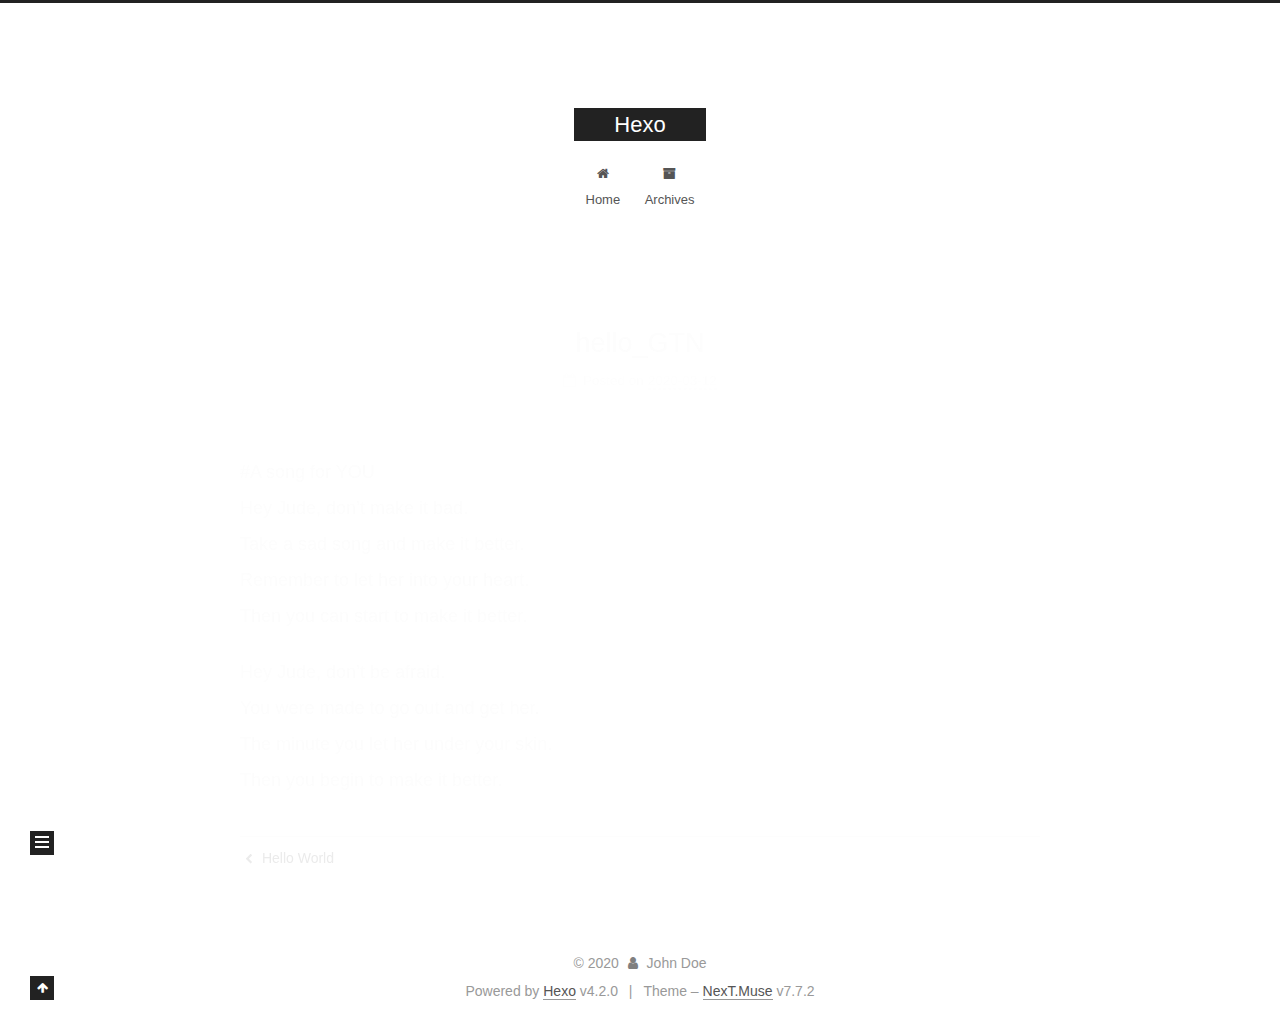
<file: 2020/03/12/hello_GTN/index.html>
<!DOCTYPE html>
<html lang="en">
<head>
  <meta charset="UTF-8">
<meta name="viewport" content="width=device-width, initial-scale=1, maximum-scale=2">
<meta name="theme-color" content="#222">
<meta name="generator" content="Hexo 4.2.0">
  <link rel="apple-touch-icon" sizes="180x180" href="/images/apple-touch-icon-next.png">
  <link rel="icon" type="image/png" sizes="32x32" href="/images/favicon-32x32-next.png">
  <link rel="icon" type="image/png" sizes="16x16" href="/images/favicon-16x16-next.png">
  <link rel="mask-icon" href="/images/logo.svg" color="#222">

<link rel="stylesheet" href="/css/main.css">


<link rel="stylesheet" href="/lib/font-awesome/css/font-awesome.min.css">

<script id="hexo-configurations">
    var NexT = window.NexT || {};
    var CONFIG = {"hostname":"yoursite.com","root":"/","scheme":"Muse","version":"7.7.2","exturl":false,"sidebar":{"position":"left","display":"post","padding":18,"offset":12,"onmobile":false},"copycode":{"enable":false,"show_result":false,"style":null},"back2top":{"enable":true,"sidebar":false,"scrollpercent":false},"bookmark":{"enable":false,"color":"#222","save":"auto"},"fancybox":false,"mediumzoom":false,"lazyload":false,"pangu":false,"comments":{"style":"tabs","active":null,"storage":true,"lazyload":false,"nav":null},"algolia":{"hits":{"per_page":10},"labels":{"input_placeholder":"Search for Posts","hits_empty":"We didn't find any results for the search: ${query}","hits_stats":"${hits} results found in ${time} ms"}},"localsearch":{"enable":false,"trigger":"auto","top_n_per_article":1,"unescape":false,"preload":false},"motion":{"enable":true,"async":false,"transition":{"post_block":"fadeIn","post_header":"slideDownIn","post_body":"slideDownIn","coll_header":"slideLeftIn","sidebar":"slideUpIn"}}};
  </script>

  <meta name="description" content="#A song for YOUHey Jude, don’t make it bad.Take a sad song and make it better.Remember to let her into your heart.Then you can start to make it better. Hey Jude, don’t be afraid.You were made to go ou">
<meta property="og:type" content="article">
<meta property="og:title" content="hello_GTN">
<meta property="og:url" content="http://yoursite.com/2020/03/12/hello_GTN/index.html">
<meta property="og:site_name" content="Hexo">
<meta property="og:description" content="#A song for YOUHey Jude, don’t make it bad.Take a sad song and make it better.Remember to let her into your heart.Then you can start to make it better. Hey Jude, don’t be afraid.You were made to go ou">
<meta property="og:locale" content="en_US">
<meta property="article:published_time" content="2020-03-12T02:19:46.806Z">
<meta property="article:modified_time" content="2020-03-12T02:19:46.806Z">
<meta property="article:author" content="John Doe">
<meta name="twitter:card" content="summary">

<link rel="canonical" href="http://yoursite.com/2020/03/12/hello_GTN/">


<script id="page-configurations">
  // https://hexo.io/docs/variables.html
  CONFIG.page = {
    sidebar: "",
    isHome : false,
    isPost : true
  };
</script>

  <title>hello_GTN | Hexo</title>
  






  <noscript>
  <style>
  .use-motion .brand,
  .use-motion .menu-item,
  .sidebar-inner,
  .use-motion .post-block,
  .use-motion .pagination,
  .use-motion .comments,
  .use-motion .post-header,
  .use-motion .post-body,
  .use-motion .collection-header { opacity: initial; }

  .use-motion .site-title,
  .use-motion .site-subtitle {
    opacity: initial;
    top: initial;
  }

  .use-motion .logo-line-before i { left: initial; }
  .use-motion .logo-line-after i { right: initial; }
  </style>
</noscript>

</head>

<body itemscope itemtype="http://schema.org/WebPage">
  <div class="container use-motion">
    <div class="headband"></div>

    <header class="header" itemscope itemtype="http://schema.org/WPHeader">
      <div class="header-inner"><div class="site-brand-container">
  <div class="site-nav-toggle">
    <div class="toggle" aria-label="Toggle navigation bar">
      <span class="toggle-line toggle-line-first"></span>
      <span class="toggle-line toggle-line-middle"></span>
      <span class="toggle-line toggle-line-last"></span>
    </div>
  </div>

  <div class="site-meta">

    <div>
      <a href="/" class="brand" rel="start">
        <span class="logo-line-before"><i></i></span>
        <span class="site-title">Hexo</span>
        <span class="logo-line-after"><i></i></span>
      </a>
    </div>
  </div>

  <div class="site-nav-right">
    <div class="toggle popup-trigger">
    </div>
  </div>
</div>


<nav class="site-nav">
  
  <ul id="menu" class="menu">
        <li class="menu-item menu-item-home">

    <a href="/" rel="section"><i class="fa fa-fw fa-home"></i>Home</a>

  </li>
        <li class="menu-item menu-item-archives">

    <a href="/archives/" rel="section"><i class="fa fa-fw fa-archive"></i>Archives</a>

  </li>
  </ul>

</nav>
</div>
    </header>

    
  <div class="back-to-top">
    <i class="fa fa-arrow-up"></i>
    <span>0%</span>
  </div>


    <main class="main">
      <div class="main-inner">
        <div class="content-wrap">
          

          <div class="content">
            

  <div class="posts-expand">
      
  
  
  <article itemscope itemtype="http://schema.org/Article" class="post-block " lang="en">
    <link itemprop="mainEntityOfPage" href="http://yoursite.com/2020/03/12/hello_GTN/">

    <span hidden itemprop="author" itemscope itemtype="http://schema.org/Person">
      <meta itemprop="image" content="/images/avatar.gif">
      <meta itemprop="name" content="John Doe">
      <meta itemprop="description" content="">
    </span>

    <span hidden itemprop="publisher" itemscope itemtype="http://schema.org/Organization">
      <meta itemprop="name" content="Hexo">
    </span>
      <header class="post-header">
        <h1 class="post-title" itemprop="name headline">
          hello_GTN
        </h1>

        <div class="post-meta">
            <span class="post-meta-item">
              <span class="post-meta-item-icon">
                <i class="fa fa-calendar-o"></i>
              </span>
              <span class="post-meta-item-text">Posted on</span>

              <time title="Created: 2020-03-12 10:19:46" itemprop="dateCreated datePublished" datetime="2020-03-12T10:19:46+08:00">2020-03-12</time>
            </span>

          

        </div>
      </header>

    
    
    
    <div class="post-body" itemprop="articleBody">

      
        <p>#A song for YOU<br>Hey Jude, don’t make it bad.<br>Take a sad song and make it better.<br>Remember to let her into your heart.<br>Then you can start to make it better.</p>
<p>Hey Jude, don’t be afraid.<br>You were made to go out and get her.<br>The minute you let her under your skin.<br>Then you begin to make it better.</p>

    </div>

    
    
    

      <footer class="post-footer">

        


        
    <div class="post-nav">
      <div class="post-nav-item">
    <a href="/2020/03/11/hello-world/" rel="prev" title="Hello World">
      <i class="fa fa-chevron-left"></i> Hello World
    </a></div>
      <div class="post-nav-item"></div>
    </div>
      </footer>
    
  </article>
  
  
  

  </div>


          </div>
          

<script>
  window.addEventListener('tabs:register', () => {
    let { activeClass } = CONFIG.comments;
    if (CONFIG.comments.storage) {
      activeClass = localStorage.getItem('comments_active') || activeClass;
    }
    if (activeClass) {
      let activeTab = document.querySelector(`a[href="#comment-${activeClass}"]`);
      if (activeTab) {
        activeTab.click();
      }
    }
  });
  if (CONFIG.comments.storage) {
    window.addEventListener('tabs:click', event => {
      if (!event.target.matches('.tabs-comment .tab-content .tab-pane')) return;
      let commentClass = event.target.classList[1];
      localStorage.setItem('comments_active', commentClass);
    });
  }
</script>

        </div>
          
  
  <div class="toggle sidebar-toggle">
    <span class="toggle-line toggle-line-first"></span>
    <span class="toggle-line toggle-line-middle"></span>
    <span class="toggle-line toggle-line-last"></span>
  </div>

  <aside class="sidebar">
    <div class="sidebar-inner">

      <ul class="sidebar-nav motion-element">
        <li class="sidebar-nav-toc">
          Table of Contents
        </li>
        <li class="sidebar-nav-overview">
          Overview
        </li>
      </ul>

      <!--noindex-->
      <div class="post-toc-wrap sidebar-panel">
      </div>
      <!--/noindex-->

      <div class="site-overview-wrap sidebar-panel">
        <div class="site-author motion-element" itemprop="author" itemscope itemtype="http://schema.org/Person">
  <p class="site-author-name" itemprop="name">John Doe</p>
  <div class="site-description" itemprop="description"></div>
</div>
<div class="site-state-wrap motion-element">
  <nav class="site-state">
      <div class="site-state-item site-state-posts">
          <a href="/archives/">
        
          <span class="site-state-item-count">2</span>
          <span class="site-state-item-name">posts</span>
        </a>
      </div>
  </nav>
</div>



      </div>

    </div>
  </aside>
  <div id="sidebar-dimmer"></div>


      </div>
    </main>

    <footer class="footer">
      <div class="footer-inner">
        

<div class="copyright">
  
  &copy; 
  <span itemprop="copyrightYear">2020</span>
  <span class="with-love">
    <i class="fa fa-user"></i>
  </span>
  <span class="author" itemprop="copyrightHolder">John Doe</span>
</div>
  <div class="powered-by">Powered by <a href="https://hexo.io/" class="theme-link" rel="noopener" target="_blank">Hexo</a> v4.2.0
  </div>
  <span class="post-meta-divider">|</span>
  <div class="theme-info">Theme – <a href="https://muse.theme-next.org/" class="theme-link" rel="noopener" target="_blank">NexT.Muse</a> v7.7.2
  </div>

        








      </div>
    </footer>
  </div>

  
  <script src="/lib/anime.min.js"></script>
  <script src="/lib/velocity/velocity.min.js"></script>
  <script src="/lib/velocity/velocity.ui.min.js"></script>

<script src="/js/utils.js"></script>

<script src="/js/motion.js"></script>


<script src="/js/schemes/muse.js"></script>


<script src="/js/next-boot.js"></script>




  















  

  

</body>
</html>
</file>
<file: css/main.css>
:root {
  --body-bg-color: #fff;
  --content-bg-color: #fff;
  --card-bg-color: #f5f5f5;
  --text-color: #555;
  --link-color: #555;
  --link-hover-color: #222;
  --brand-color: #fff;
  --brand-hover-color: #fff;
  --table-row-odd-bg-color: #f9f9f9;
  --table-row-hover-bg-color: #f5f5f5;
  --menu-item-bg-color: #f5f5f5;
}
html {
  line-height: 1.15; /* 1 */
  -webkit-text-size-adjust: 100%; /* 2 */
}
body {
  margin: 0;
}
main {
  display: block;
}
h1 {
  font-size: 2em;
  margin: 0.67em 0;
}
hr {
  box-sizing: content-box; /* 1 */
  height: 0; /* 1 */
  overflow: visible; /* 2 */
}
pre {
  font-family: monospace, monospace; /* 1 */
  font-size: 1em; /* 2 */
}
a {
  background: transparent;
}
abbr[title] {
  border-bottom: none; /* 1 */
  text-decoration: underline; /* 2 */
  text-decoration: underline dotted; /* 2 */
}
b,
strong {
  font-weight: bolder;
}
code,
kbd,
samp {
  font-family: monospace, monospace; /* 1 */
  font-size: 1em; /* 2 */
}
small {
  font-size: 80%;
}
sub,
sup {
  font-size: 75%;
  line-height: 0;
  position: relative;
  vertical-align: baseline;
}
sub {
  bottom: -0.25em;
}
sup {
  top: -0.5em;
}
img {
  border-style: none;
}
button,
input,
optgroup,
select,
textarea {
  font-family: inherit; /* 1 */
  font-size: 100%; /* 1 */
  line-height: 1.15; /* 1 */
  margin: 0; /* 2 */
}
button,
input {
/* 1 */
  overflow: visible;
}
button,
select {
/* 1 */
  text-transform: none;
}
button,
[type='button'],
[type='reset'],
[type='submit'] {
  -webkit-appearance: button;
}
button::-moz-focus-inner,
[type='button']::-moz-focus-inner,
[type='reset']::-moz-focus-inner,
[type='submit']::-moz-focus-inner {
  border-style: none;
  padding: 0;
}
button:-moz-focusring,
[type='button']:-moz-focusring,
[type='reset']:-moz-focusring,
[type='submit']:-moz-focusring {
  outline: 1px dotted ButtonText;
}
fieldset {
  padding: 0.35em 0.75em 0.625em;
}
legend {
  box-sizing: border-box; /* 1 */
  color: inherit; /* 2 */
  display: table; /* 1 */
  max-width: 100%; /* 1 */
  padding: 0; /* 3 */
  white-space: normal; /* 1 */
}
progress {
  vertical-align: baseline;
}
textarea {
  overflow: auto;
}
[type='checkbox'],
[type='radio'] {
  box-sizing: border-box; /* 1 */
  padding: 0; /* 2 */
}
[type='number']::-webkit-inner-spin-button,
[type='number']::-webkit-outer-spin-button {
  height: auto;
}
[type='search'] {
  outline-offset: -2px; /* 2 */
  -webkit-appearance: textfield; /* 1 */
}
[type='search']::-webkit-search-decoration {
  -webkit-appearance: none;
}
::-webkit-file-upload-button {
  font: inherit; /* 2 */
  -webkit-appearance: button; /* 1 */
}
details {
  display: block;
}
summary {
  display: list-item;
}
template {
  display: none;
}
[hidden] {
  display: none;
}
::selection {
  background: #262a30;
  color: #fff;
}
html,
body {
  height: 100%;
}
body {
  background: var(--body-bg-color);
  color: var(--text-color);
  font-family: 'Lato', "PingFang SC", "Microsoft YaHei", sans-serif;
  font-size: 1em;
  line-height: 2;
}
@media (max-width: 991px) {
  body {
    padding-left: 0 !important;
    padding-right: 0 !important;
  }
}
h1,
h2,
h3,
h4,
h5,
h6 {
  font-family: 'Lato', "PingFang SC", "Microsoft YaHei", sans-serif;
  font-weight: bold;
  line-height: 1.5;
  margin: 20px 0 15px;
}
h1 {
  font-size: 1.5em;
}
h2 {
  font-size: 1.375em;
}
h3 {
  font-size: 1.25em;
}
h4 {
  font-size: 1.125em;
}
h5 {
  font-size: 1em;
}
h6 {
  font-size: 0.875em;
}
p {
  margin: 0 0 20px 0;
}
a,
span.exturl {
  border-bottom: 1px solid #999;
  color: var(--link-color);
  outline: 0;
  text-decoration: none;
  overflow-wrap: break-word;
  word-wrap: break-word;
  cursor: pointer;
}
a:hover,
span.exturl:hover {
  border-bottom-color: var(--link-hover-color);
  color: var(--link-hover-color);
}
iframe,
img,
video {
  display: block;
  margin-left: auto;
  margin-right: auto;
  max-width: 100%;
}
hr {
  background-image: repeating-linear-gradient(-45deg, #ddd, #ddd 4px, transparent 4px, transparent 8px);
  border: 0;
  height: 3px;
  margin: 40px 0;
}
blockquote {
  border-left: 4px solid #ddd;
  color: #666;
  margin: 0;
  padding: 0 15px;
}
blockquote cite::before {
  content: '-';
  padding: 0 5px;
}
dt {
  font-weight: bold;
}
dd {
  margin: 0;
  padding: 0;
}
kbd {
  background-color: #f5f5f5;
  background-image: linear-gradient(#eee, #fff, #eee);
  border: 1px solid #ccc;
  border-radius: 0.2em;
  box-shadow: 0.1em 0.1em 0.2em rgba(0,0,0,0.1);
  font-family: inherit;
  padding: 0.1em 0.3em;
  white-space: nowrap;
}
.table-container {
  overflow: auto;
}
table {
  border-collapse: collapse;
  border-spacing: 0;
  font-size: 0.875em;
  margin: 0 0 20px 0;
  width: 100%;
}
tbody tr:nth-of-type(odd) {
  background: var(--table-row-odd-bg-color);
}
tbody tr:hover {
  background: var(--table-row-hover-bg-color);
}
caption,
th,
td {
  font-weight: normal;
  padding: 8px;
  text-align: left;
  vertical-align: middle;
}
th,
td {
  border: 1px solid #ddd;
  border-bottom: 3px solid #ddd;
}
th {
  font-weight: 700;
  padding-bottom: 10px;
}
td {
  border-bottom-width: 1px;
}
.btn {
  background: #222;
  border: 2px solid #222;
  border-radius: 0;
  color: #fff;
  display: inline-block;
  font-size: 0.875em;
  line-height: 2;
  padding: 0 20px;
  text-decoration: none;
  transition-property: background-color;
  transition-delay: 0s;
  transition-duration: 0.2s;
  transition-timing-function: ease-in-out;
}
.btn:hover {
  background: #fff;
  border-color: #222;
  color: #222;
}
.btn + .btn {
  margin: 0 0 8px 8px;
}
.btn .fa-fw {
  text-align: left;
  width: 1.285714285714286em;
}
.toggle {
  line-height: 0;
}
.toggle .toggle-line {
  background: #fff;
  display: inline-block;
  height: 2px;
  left: 0;
  position: relative;
  top: 0;
  transition: all 0.4s;
  vertical-align: top;
  width: 100%;
}
.toggle .toggle-line:not(:first-child) {
  margin-top: 3px;
}
.toggle.toggle-arrow .toggle-line-first {
  left: 50%;
  top: 2px;
  transform: rotate(45deg);
  width: 50%;
}
.toggle.toggle-arrow .toggle-line-middle {
  left: 2px;
  width: 90%;
}
.toggle.toggle-arrow .toggle-line-last {
  left: 50%;
  top: -2px;
  transform: rotate(-45deg);
  width: 50%;
}
.toggle.toggle-close .toggle-line-first {
  transform: rotate(-45deg);
  top: 5px;
}
.toggle.toggle-close .toggle-line-middle {
  opacity: 0;
}
.toggle.toggle-close .toggle-line-last {
  transform: rotate(45deg);
  top: -5px;
}
.highlight,
pre {
  background: #f7f7f7;
  color: #4d4d4c;
  line-height: 1.6;
  margin: 0 auto 20px;
}
pre,
code {
  font-family: consolas, Menlo, monospace, "PingFang SC", "Microsoft YaHei";
}
code {
  background: #eee;
  border-radius: 3px;
  color: #555;
  padding: 2px 4px;
  overflow-wrap: break-word;
  word-wrap: break-word;
}
.highlight *::selection {
  background: #d6d6d6;
}
.highlight pre {
  border: 0;
  margin: 0;
  padding: 10px 0;
}
.highlight table {
  border: 0;
  margin: 0;
  width: auto;
}
.highlight td {
  border: 0;
  padding: 0;
}
.highlight figcaption {
  background: #eee;
  color: #4d4d4c;
  display: flex;
  font-size: 0.875em;
  justify-content: space-between;
  line-height: 1.2;
  padding: 0.5em;
}
.highlight figcaption a {
  color: #4d4d4c;
}
.highlight figcaption a:hover {
  border-bottom-color: #4d4d4c;
}
.highlight .gutter {
  -moz-user-select: none;
  -ms-user-select: none;
  -webkit-user-select: none;
  user-select: none;
}
.highlight .gutter pre {
  background: #eff2f3;
  color: #869194;
  padding-left: 10px;
  padding-right: 10px;
  text-align: right;
}
.highlight .code pre {
  background: #f7f7f7;
  padding-left: 10px;
  width: 100%;
}
.gist table {
  width: auto;
}
.gist table td {
  border: 0;
}
pre {
  overflow: auto;
  padding: 10px;
}
pre code {
  background: none;
  color: #4d4d4c;
  font-size: 0.875em;
  padding: 0;
  text-shadow: none;
}
pre .deletion {
  background: #fdd;
}
pre .addition {
  background: #dfd;
}
pre .meta {
  color: #eab700;
  -moz-user-select: none;
  -ms-user-select: none;
  -webkit-user-select: none;
  user-select: none;
}
pre .comment {
  color: #8e908c;
}
pre .variable,
pre .attribute,
pre .tag,
pre .name,
pre .regexp,
pre .ruby .constant,
pre .xml .tag .title,
pre .xml .pi,
pre .xml .doctype,
pre .html .doctype,
pre .css .id,
pre .css .class,
pre .css .pseudo {
  color: #c82829;
}
pre .number,
pre .preprocessor,
pre .built_in,
pre .builtin-name,
pre .literal,
pre .params,
pre .constant,
pre .command {
  color: #f5871f;
}
pre .ruby .class .title,
pre .css .rules .attribute,
pre .string,
pre .symbol,
pre .value,
pre .inheritance,
pre .header,
pre .ruby .symbol,
pre .xml .cdata,
pre .special,
pre .formula {
  color: #718c00;
}
pre .title,
pre .css .hexcolor {
  color: #3e999f;
}
pre .function,
pre .python .decorator,
pre .python .title,
pre .ruby .function .title,
pre .ruby .title .keyword,
pre .perl .sub,
pre .javascript .title,
pre .coffeescript .title {
  color: #4271ae;
}
pre .keyword,
pre .javascript .function {
  color: #8959a8;
}
.blockquote-center {
  border-left: none;
  margin: 40px 0;
  padding: 0;
  position: relative;
  text-align: center;
}
.blockquote-center::before,
.blockquote-center::after {
  background-repeat: no-repeat;
  background-size: 22px 22px;
  content: ' ';
  display: block;
  height: 24px;
  opacity: 0.2;
  position: absolute;
  width: 100%;
}
.blockquote-center::before {
  background-image: url("../images/quote-l.svg");
  background-position: 0 -6px;
  border-top: 1px solid #ccc;
  top: -20px;
}
.blockquote-center::after {
  background-image: url("../images/quote-r.svg");
  background-position: 100% 8px;
  border-bottom: 1px solid #ccc;
  bottom: -20px;
}
.blockquote-center p,
.blockquote-center div {
  text-align: center;
}
.post-body .group-picture img {
  margin: 0 auto;
  padding: 0 3px;
}
.group-picture-row {
  margin-bottom: 6px;
  overflow: hidden;
}
.group-picture-column {
  float: left;
  margin-bottom: 10px;
}
.post-body .label {
  color: #555;
  display: inline;
  padding: 0 2px;
}
.post-body .label.default {
  background: #f0f0f0;
}
.post-body .label.primary {
  background: #efe6f7;
}
.post-body .label.info {
  background: #e5f2f8;
}
.post-body .label.success {
  background: #e7f4e9;
}
.post-body .label.warning {
  background: #fcf6e1;
}
.post-body .label.danger {
  background: #fae8eb;
}
.post-body .tabs {
  margin-bottom: 20px;
}
.post-body .tabs,
.tabs-comment {
  display: block;
  padding-top: 10px;
  position: relative;
}
.post-body .tabs ul.nav-tabs,
.tabs-comment ul.nav-tabs {
  display: flex;
  flex-wrap: wrap;
  margin: 0;
  margin-bottom: -1px;
  padding: 0;
}
@media (max-width: 413px) {
  .post-body .tabs ul.nav-tabs,
  .tabs-comment ul.nav-tabs {
    display: block;
    margin-bottom: 5px;
  }
}
.post-body .tabs ul.nav-tabs li.tab,
.tabs-comment ul.nav-tabs li.tab {
  border-bottom: 1px solid #ddd;
  border-left: 1px solid transparent;
  border-right: 1px solid transparent;
  border-top: 3px solid transparent;
  flex-grow: 1;
  list-style-type: none;
  border-radius: 0 0 0 0;
}
@media (max-width: 413px) {
  .post-body .tabs ul.nav-tabs li.tab,
  .tabs-comment ul.nav-tabs li.tab {
    border-bottom: 1px solid transparent;
    border-left: 3px solid transparent;
    border-right: 1px solid transparent;
    border-top: 1px solid transparent;
  }
}
@media (max-width: 413px) {
  .post-body .tabs ul.nav-tabs li.tab,
  .tabs-comment ul.nav-tabs li.tab {
    border-radius: 0;
  }
}
.post-body .tabs ul.nav-tabs li.tab a,
.tabs-comment ul.nav-tabs li.tab a {
  border-bottom: initial;
  display: block;
  line-height: 1.8;
  outline: 0;
  padding: 0.25em 0.75em;
  text-align: center;
  transition-delay: 0s;
  transition-duration: 0.2s;
  transition-timing-function: ease-out;
}
.post-body .tabs ul.nav-tabs li.tab a i,
.tabs-comment ul.nav-tabs li.tab a i {
  width: 1.285714285714286em;
}
.post-body .tabs ul.nav-tabs li.tab.active,
.tabs-comment ul.nav-tabs li.tab.active {
  border-bottom: 1px solid transparent;
  border-left: 1px solid #ddd;
  border-right: 1px solid #ddd;
  border-top: 3px solid #fc6423;
}
@media (max-width: 413px) {
  .post-body .tabs ul.nav-tabs li.tab.active,
  .tabs-comment ul.nav-tabs li.tab.active {
    border-bottom: 1px solid #ddd;
    border-left: 3px solid #fc6423;
    border-right: 1px solid #ddd;
    border-top: 1px solid #ddd;
  }
}
.post-body .tabs ul.nav-tabs li.tab.active a,
.tabs-comment ul.nav-tabs li.tab.active a {
  color: var(--link-color);
  cursor: default;
}
.post-body .tabs .tab-content .tab-pane,
.tabs-comment .tab-content .tab-pane {
  border: 1px solid #ddd;
  border-top: 0;
  padding: 20px 20px 0 20px;
  border-radius: 0;
}
.post-body .tabs .tab-content .tab-pane:not(.active),
.tabs-comment .tab-content .tab-pane:not(.active) {
  display: none;
}
.post-body .tabs .tab-content .tab-pane.active,
.tabs-comment .tab-content .tab-pane.active {
  display: block;
}
.post-body .tabs .tab-content .tab-pane.active:nth-of-type(1),
.tabs-comment .tab-content .tab-pane.active:nth-of-type(1) {
  border-radius: 0 0 0 0;
}
@media (max-width: 413px) {
  .post-body .tabs .tab-content .tab-pane.active:nth-of-type(1),
  .tabs-comment .tab-content .tab-pane.active:nth-of-type(1) {
    border-radius: 0;
  }
}
.post-body .note {
  border-radius: 3px;
  margin-bottom: 20px;
  padding: 1em;
  position: relative;
  border: 1px solid #eee;
  border-left-width: 5px;
}
.post-body .note h2,
.post-body .note h3,
.post-body .note h4,
.post-body .note h5,
.post-body .note h6 {
  margin-top: 0;
  border-bottom: initial;
  margin-bottom: 0;
  padding-top: 0;
}
.post-body .note p:first-child,
.post-body .note ul:first-child,
.post-body .note ol:first-child,
.post-body .note table:first-child,
.post-body .note pre:first-child,
.post-body .note blockquote:first-child,
.post-body .note img:first-child {
  margin-top: 0;
}
.post-body .note p:last-child,
.post-body .note ul:last-child,
.post-body .note ol:last-child,
.post-body .note table:last-child,
.post-body .note pre:last-child,
.post-body .note blockquote:last-child,
.post-body .note img:last-child {
  margin-bottom: 0;
}
.post-body .note.default {
  border-left-color: #777;
}
.post-body .note.default h2,
.post-body .note.default h3,
.post-body .note.default h4,
.post-body .note.default h5,
.post-body .note.default h6 {
  color: #777;
}
.post-body .note.primary {
  border-left-color: #6f42c1;
}
.post-body .note.primary h2,
.post-body .note.primary h3,
.post-body .note.primary h4,
.post-body .note.primary h5,
.post-body .note.primary h6 {
  color: #6f42c1;
}
.post-body .note.info {
  border-left-color: #428bca;
}
.post-body .note.info h2,
.post-body .note.info h3,
.post-body .note.info h4,
.post-body .note.info h5,
.post-body .note.info h6 {
  color: #428bca;
}
.post-body .note.success {
  border-left-color: #5cb85c;
}
.post-body .note.success h2,
.post-body .note.success h3,
.post-body .note.success h4,
.post-body .note.success h5,
.post-body .note.success h6 {
  color: #5cb85c;
}
.post-body .note.warning {
  border-left-color: #f0ad4e;
}
.post-body .note.warning h2,
.post-body .note.warning h3,
.post-body .note.warning h4,
.post-body .note.warning h5,
.post-body .note.warning h6 {
  color: #f0ad4e;
}
.post-body .note.danger {
  border-left-color: #d9534f;
}
.post-body .note.danger h2,
.post-body .note.danger h3,
.post-body .note.danger h4,
.post-body .note.danger h5,
.post-body .note.danger h6 {
  color: #d9534f;
}
.pagination .prev,
.pagination .next,
.pagination .page-number,
.pagination .space {
  display: inline-block;
  margin: 0 10px;
  padding: 0 11px;
  position: relative;
  top: -1px;
}
@media (max-width: 767px) {
  .pagination .prev,
  .pagination .next,
  .pagination .page-number,
  .pagination .space {
    margin: 0 5px;
  }
}
.pagination {
  border-top: 1px solid #eee;
  margin: 120px 0 0;
  text-align: center;
}
.pagination .prev,
.pagination .next,
.pagination .page-number {
  border-bottom: 0;
  border-top: 1px solid #eee;
  transition-property: border-color;
  transition-delay: 0s;
  transition-duration: 0.2s;
  transition-timing-function: ease-in-out;
}
.pagination .prev:hover,
.pagination .next:hover,
.pagination .page-number:hover {
  border-top-color: #222;
}
.pagination .space {
  margin: 0;
  padding: 0;
}
.pagination .prev {
  margin-left: 0;
}
.pagination .next {
  margin-right: 0;
}
.pagination .page-number.current {
  background: #ccc;
  border-top-color: #ccc;
  color: #fff;
}
@media (max-width: 767px) {
  .pagination {
    border-top: none;
  }
  .pagination .prev,
  .pagination .next,
  .pagination .page-number {
    border-bottom: 1px solid #eee;
    border-top: 0;
    margin-bottom: 10px;
    padding: 0 10px;
  }
  .pagination .prev:hover,
  .pagination .next:hover,
  .pagination .page-number:hover {
    border-bottom-color: #222;
  }
}
.comments {
  margin: 60px 20px 0;
  overflow: hidden;
}
.comment-button-group {
  display: flex;
  flex-wrap: wrap-reverse;
  justify-content: center;
  margin: 1em 0;
}
.comment-button-group .comment-button {
  margin: 0.1em 0.2em;
}
.comment-button-group .comment-button.active {
  background: #fff;
  border-color: #222;
  color: #222;
}
.comment-position {
  display: none;
}
.comment-position.active {
  display: block;
}
.tabs-comment {
  background: var(--content-bg-color);
  margin-top: 4em;
  padding-top: 0;
}
.tabs-comment .comments {
  border: 0;
  box-shadow: none;
  margin-top: 0;
  padding-top: 0;
}
.container {
  min-height: 100%;
  position: relative;
}
.main-inner {
  margin: 0 auto;
  width: 700px;
}
@media (min-width: 1200px) {
  .main-inner {
    width: 800px;
  }
}
@media (min-width: 1600px) {
  .main-inner {
    width: 900px;
  }
}
.header {
  background: transparent;
}
.header-inner {
  margin: 0 auto;
  width: 700px;
}
@media (min-width: 1200px) {
  .header-inner {
    width: 800px;
  }
}
@media (min-width: 1600px) {
  .header-inner {
    width: 900px;
  }
}
.site-brand-container {
  display: flex;
  flex-shrink: 0;
  padding: 0 10px;
}
.headband {
  background: #222;
  height: 3px;
}
.site-meta {
  flex-grow: 1;
  text-align: center;
}
@media (max-width: 767px) {
  .site-meta {
    text-align: center;
  }
}
.brand {
  border-bottom: none;
  color: var(--brand-color);
  display: inline-block;
  line-height: 1.375em;
  padding: 0 40px;
  position: relative;
}
.brand:hover {
  color: var(--brand-hover-color);
}
.site-title {
  display: inline-block;
  font-family: 'Lato', "PingFang SC", "Microsoft YaHei", sans-serif;
  font-size: 1.375em;
  font-weight: normal;
  line-height: 1.5;
  vertical-align: top;
}
.site-subtitle {
  color: #999;
  font-size: 0.8125em;
  margin: 10px 0;
}
.use-motion .brand {
  opacity: 0;
}
.use-motion .site-title,
.use-motion .site-subtitle,
.use-motion .custom-logo-image {
  opacity: 0;
  position: relative;
  top: -10px;
}
.site-nav-toggle,
.site-nav-right {
  display: none;
}
@media (max-width: 767px) {
  .site-nav-toggle,
  .site-nav-right {
    display: flex;
    flex-direction: column;
    justify-content: center;
  }
}
.site-nav-toggle .toggle,
.site-nav-right .toggle {
  color: var(--text-color);
  padding: 10px;
  width: 22px;
}
.site-nav-toggle .toggle .toggle-line,
.site-nav-right .toggle .toggle-line {
  background: var(--text-color);
  border-radius: 1px;
}
.site-nav {
  display: block;
}
@media (max-width: 767px) {
  .site-nav {
    clear: both;
    display: none;
  }
}
.site-nav.site-nav-on {
  display: block;
}
.menu {
  margin-top: 20px;
  padding-left: 0;
  text-align: center;
}
.menu-item {
  display: inline-block;
  list-style: none;
  margin: 0 10px;
}
@media (max-width: 767px) {
  .menu-item {
    display: block;
    margin-top: 10px;
  }
  .menu-item.menu-item-search {
    display: none;
  }
}
.menu-item a,
.menu-item span.exturl {
  border-bottom: 0;
  display: block;
  font-size: 0.8125em;
  transition-property: border-color;
  transition-delay: 0s;
  transition-duration: 0.2s;
  transition-timing-function: ease-in-out;
}
@media (hover: none) {
  .menu-item a:hover,
  .menu-item span.exturl:hover {
    border-bottom-color: transparent !important;
  }
}
.menu-item .fa {
  margin-right: 8px;
}
.menu-item .badge {
  display: inline-block;
  font-weight: bold;
  line-height: 1;
  margin-left: 0.35em;
  margin-top: 0.35em;
  text-align: center;
  white-space: nowrap;
}
@media (max-width: 767px) {
  .menu-item .badge {
    float: right;
    margin-left: 0;
  }
}
.menu-item-active a,
.menu .menu-item a:hover,
.menu .menu-item span.exturl:hover {
  background: var(--menu-item-bg-color);
}
.use-motion .menu-item {
  opacity: 0;
}
.sidebar {
  background: #222;
  bottom: 0;
  box-shadow: inset 0 2px 6px #000;
  position: fixed;
  top: 0;
}
@media (max-width: 991px) {
  .sidebar {
    display: none;
  }
}
.sidebar-inner {
  color: #999;
  padding: 18px 10px;
  text-align: center;
}
.cc-license {
  margin-top: 10px;
  text-align: center;
}
.cc-license .cc-opacity {
  border-bottom: none;
  opacity: 0.7;
}
.cc-license .cc-opacity:hover {
  opacity: 0.9;
}
.cc-license img {
  display: inline-block;
}
.site-author-image {
  border: 2px solid #333;
  display: block;
  margin: 0 auto;
  max-width: 96px;
  padding: 2px;
}
.site-author-name {
  color: #f5f5f5;
  font-weight: normal;
  margin: 5px 0 0;
  text-align: center;
}
.site-description {
  color: #999;
  font-size: 1em;
  margin-top: 5px;
  text-align: center;
}
.links-of-author {
  margin-top: 15px;
}
.links-of-author a,
.links-of-author span.exturl {
  border-bottom-color: #555;
  display: inline-block;
  font-size: 0.8125em;
  margin-bottom: 10px;
  margin-right: 10px;
  vertical-align: middle;
}
.links-of-author a::before,
.links-of-author span.exturl::before {
  background: #786779;
  border-radius: 50%;
  content: ' ';
  display: inline-block;
  height: 4px;
  margin-right: 3px;
  vertical-align: middle;
  width: 4px;
}
.sidebar-button {
  margin-top: 15px;
}
.sidebar-button a {
  border: 1px solid #fc6423;
  border-radius: 4px;
  color: #fc6423;
  display: inline-block;
  padding: 0 15px;
}
.sidebar-button a .fa {
  margin-right: 5px;
}
.sidebar-button a:hover {
  background: #fc6423;
  border: 1px solid #fc6423;
  color: #fff;
}
.sidebar-button a:hover .fa {
  color: #fff;
}
.links-of-blogroll {
  font-size: 0.8125em;
  margin-top: 10px;
}
.links-of-blogroll-title {
  font-size: 0.875em;
  font-weight: 600;
  margin-top: 0;
}
.links-of-blogroll-list {
  list-style: none;
  margin: 0;
  padding: 0;
}
#sidebar-dimmer {
  display: none;
}
@media (max-width: 767px) {
  #sidebar-dimmer {
    background: #000;
    display: block;
    height: 100%;
    left: 100%;
    opacity: 0;
    position: fixed;
    top: 0;
    width: 100%;
    z-index: 1100;
  }
  .sidebar-active + #sidebar-dimmer {
    opacity: 0.7;
    transform: translateX(-100%);
    transition: opacity 0.5s;
  }
}
.sidebar-nav {
  margin: 0;
  padding-bottom: 20px;
  padding-left: 0;
}
.sidebar-nav li {
  border-bottom: 1px solid transparent;
  color: #555;
  cursor: pointer;
  display: inline-block;
  font-size: 0.875em;
}
.sidebar-nav li.sidebar-nav-overview {
  margin-left: 10px;
}
.sidebar-nav li:hover {
  color: #f5f5f5;
}
.sidebar-nav .sidebar-nav-active {
  border-bottom-color: #87daff;
  color: #87daff;
}
.sidebar-nav .sidebar-nav-active:hover {
  color: #87daff;
}
.sidebar-panel {
  display: none;
  overflow-x: hidden;
  overflow-y: auto;
}
.sidebar-panel-active {
  display: block;
}
.sidebar-toggle {
  background: #222;
  bottom: 45px;
  cursor: pointer;
  height: 14px;
  left: 30px;
  padding: 5px;
  position: fixed;
  width: 14px;
  z-index: 1300;
}
@media (max-width: 991px) {
  .sidebar-toggle {
    left: 20px;
    opacity: 0.8;
    display: none;
  }
}
.sidebar-toggle:hover .toggle-line {
  background: #87daff;
}
.post-toc {
  font-size: 0.875em;
}
.post-toc ol {
  list-style: none;
  margin: 0;
  padding: 0 2px 5px 10px;
  text-align: left;
}
.post-toc ol > ol {
  padding-left: 0;
}
.post-toc ol a {
  transition-property: all;
  transition-delay: 0s;
  transition-duration: 0.2s;
  transition-timing-function: ease-in-out;
}
.post-toc .nav-item {
  line-height: 1.8;
  overflow: hidden;
  text-overflow: ellipsis;
  white-space: nowrap;
}
.post-toc .nav .nav-child {
  display: none;
}
.post-toc .nav .active > .nav-child {
  display: block;
}
.post-toc .nav .active-current > .nav-child {
  display: block;
}
.post-toc .nav .active-current > .nav-child > .nav-item {
  display: block;
}
.post-toc .nav .active > a {
  border-bottom-color: #87daff;
  color: #87daff;
}
.post-toc .nav .active-current > a {
  color: #87daff;
}
.post-toc .nav .active-current > a:hover {
  color: #87daff;
}
.site-state {
  display: flex;
  justify-content: center;
  line-height: 1.4;
  margin-top: 10px;
  overflow: hidden;
  text-align: center;
  white-space: nowrap;
}
.site-state-item {
  padding: 0 15px;
}
.site-state-item:not(:first-child) {
  border-left: 1px solid #333;
}
.site-state-item a {
  border-bottom: none;
}
.site-state-item-count {
  display: block;
  font-size: 1.25em;
  font-weight: 600;
  text-align: center;
}
.site-state-item-name {
  color: inherit;
  font-size: 0.875em;
}
.footer {
  color: #999;
  font-size: 0.875em;
  padding: 20px 0;
}
.footer.footer-fixed {
  bottom: 0;
  left: 0;
  position: absolute;
  right: 0;
}
.footer-inner {
  box-sizing: border-box;
  margin: 0 auto;
  text-align: center;
  width: 700px;
}
@media (min-width: 1200px) {
  .footer-inner {
    width: 800px;
  }
}
@media (min-width: 1600px) {
  .footer-inner {
    width: 900px;
  }
}
.with-love {
  color: #808080;
  display: inline-block;
  margin: 0 5px;
}
.powered-by,
.theme-info {
  display: inline-block;
}
@-moz-keyframes iconAnimate {
  0%, 100% {
    transform: scale(1);
  }
  10%, 30% {
    transform: scale(0.9);
  }
  20%, 40%, 60%, 80% {
    transform: scale(1.1);
  }
  50%, 70% {
    transform: scale(1.1);
  }
}
@-webkit-keyframes iconAnimate {
  0%, 100% {
    transform: scale(1);
  }
  10%, 30% {
    transform: scale(0.9);
  }
  20%, 40%, 60%, 80% {
    transform: scale(1.1);
  }
  50%, 70% {
    transform: scale(1.1);
  }
}
@-o-keyframes iconAnimate {
  0%, 100% {
    transform: scale(1);
  }
  10%, 30% {
    transform: scale(0.9);
  }
  20%, 40%, 60%, 80% {
    transform: scale(1.1);
  }
  50%, 70% {
    transform: scale(1.1);
  }
}
@keyframes iconAnimate {
  0%, 100% {
    transform: scale(1);
  }
  10%, 30% {
    transform: scale(0.9);
  }
  20%, 40%, 60%, 80% {
    transform: scale(1.1);
  }
  50%, 70% {
    transform: scale(1.1);
  }
}
.back-to-top {
  font-size: 12px;
  text-align: center;
  transition-delay: 0s;
  transition-duration: 0.2s;
  transition-timing-function: ease-in-out;
}
.back-to-top {
  background: #222;
  bottom: -100px;
  box-sizing: border-box;
  color: #fff;
  cursor: pointer;
  left: 30px;
  opacity: 1;
  padding: 0 6px;
  position: fixed;
  transition-property: bottom;
  z-index: 1300;
  width: 24px;
}
.back-to-top span {
  display: none;
}
.back-to-top:hover {
  color: #87daff;
}
.back-to-top.back-to-top-on {
  bottom: 19px;
}
@media (max-width: 991px) {
  .back-to-top {
    left: 20px;
    opacity: 0.8;
  }
}
.post-body {
  font-family: 'Lato', "PingFang SC", "Microsoft YaHei", sans-serif;
  overflow-wrap: break-word;
  word-wrap: break-word;
}
@media (min-width: 1200px) {
  .post-body {
    font-size: 1.125em;
  }
}
.post-body span.exturl .fa {
  font-size: 0.875em;
  margin-left: 4px;
}
.post-body .image-caption,
.post-body .figure .caption {
  color: #999;
  font-size: 0.875em;
  font-weight: bold;
  line-height: 1;
  margin: -20px auto 15px;
  text-align: center;
}
.post-sticky-flag {
  display: inline-block;
  transform: rotate(30deg);
}
.post-button {
  margin-top: 40px;
  text-align: center;
}
.use-motion .post-block,
.use-motion .pagination,
.use-motion .comments {
  opacity: 0;
}
.use-motion .post-header {
  opacity: 0;
}
.use-motion .post-body {
  opacity: 0;
}
.use-motion .collection-header {
  opacity: 0;
}
.posts-collapse {
  margin-left: 35px;
  margin-top: 35px;
  position: relative;
}
@media (max-width: 767px) {
  .posts-collapse {
    margin-left: 20px;
    margin-right: 20px;
  }
}
.posts-collapse .collection-title {
  font-size: 1.125em;
  position: relative;
}
.posts-collapse .collection-title::before {
  background: #999;
  border: 1px solid #fff;
  border-radius: 50%;
  content: ' ';
  height: 10px;
  left: 0;
  margin-left: -6px;
  margin-top: -4px;
  position: absolute;
  top: 50%;
  width: 10px;
}
.posts-collapse .collection-year {
  margin: 60px 0;
  position: relative;
}
.posts-collapse .collection-year::before {
  background: #bbb;
  border-radius: 50%;
  content: ' ';
  height: 8px;
  left: 0;
  margin-left: -4px;
  margin-top: -4px;
  position: absolute;
  top: 50%;
  width: 8px;
}
.posts-collapse .collection-header {
  display: inline-block;
  margin: 0 0 0 20px;
}
.posts-collapse .collection-header small {
  color: #bbb;
  margin-left: 5px;
}
.posts-collapse .post-header {
  border-bottom: 1px dashed #ccc;
  margin: 30px 0;
  padding-left: 15px;
  position: relative;
  transition-property: border;
  transition-delay: 0s;
  transition-duration: 0.2s;
  transition-timing-function: ease-in-out;
}
.posts-collapse .post-header::before {
  background: #bbb;
  border: 1px solid #fff;
  border-radius: 50%;
  content: ' ';
  height: 6px;
  left: 0;
  margin-left: -4px;
  position: absolute;
  top: 0.75em;
  transition-property: background;
  width: 6px;
  transition-delay: 0s;
  transition-duration: 0.2s;
  transition-timing-function: ease-in-out;
}
.posts-collapse .post-header:hover {
  border-bottom-color: #666;
}
.posts-collapse .post-header:hover::before {
  background: #222;
}
.posts-collapse .post-meta {
  display: inline;
  font-size: 0.75em;
  margin-right: 10px;
}
.posts-collapse .post-title {
  display: inline;
  font-size: 1em;
  font-weight: normal;
}
.posts-collapse .post-title a,
.posts-collapse .post-title span.exturl {
  border-bottom: none;
  color: var(--link-color);
}
.posts-collapse::before {
  background: #f5f5f5;
  content: ' ';
  height: 100%;
  left: 0;
  margin-left: -2px;
  position: absolute;
  top: 1.25em;
  width: 4px;
}
.posts-collapse .fa-external-link {
  font-size: 0.875em;
  margin-left: 5px;
}
.post-eof {
  background: #ccc;
  height: 1px;
  margin: 80px auto 60px;
  text-align: center;
  width: 8%;
}
.post-block:last-child .post-eof {
  display: none;
}
.posts-expand {
  padding-top: 40px;
}
@media (max-width: 767px) {
  .posts-expand {
    margin: 0 20px;
  }
}
@media (min-width: 992px) {
  .post-body {
    text-align: justify;
  }
}
@media (max-width: 991px) {
  .post-body {
    text-align: justify;
  }
}
.post-body h1,
.post-body h2,
.post-body h3,
.post-body h4,
.post-body h5,
.post-body h6 {
  padding-top: 10px;
}
.post-body h1 .header-anchor,
.post-body h2 .header-anchor,
.post-body h3 .header-anchor,
.post-body h4 .header-anchor,
.post-body h5 .header-anchor,
.post-body h6 .header-anchor {
  border-bottom-style: none;
  color: #ccc;
  float: right;
  margin-left: 10px;
  visibility: hidden;
}
.post-body h1 .header-anchor:hover,
.post-body h2 .header-anchor:hover,
.post-body h3 .header-anchor:hover,
.post-body h4 .header-anchor:hover,
.post-body h5 .header-anchor:hover,
.post-body h6 .header-anchor:hover {
  color: inherit;
}
.post-body h1:hover .header-anchor,
.post-body h2:hover .header-anchor,
.post-body h3:hover .header-anchor,
.post-body h4:hover .header-anchor,
.post-body h5:hover .header-anchor,
.post-body h6:hover .header-anchor {
  visibility: visible;
}
.post-body iframe,
.post-body img,
.post-body video {
  margin-bottom: 20px;
}
.post-body .video-container {
  height: 0;
  margin-bottom: 20px;
  overflow: hidden;
  padding-top: 75%;
  position: relative;
  width: 100%;
}
.post-body .video-container iframe,
.post-body .video-container object,
.post-body .video-container embed {
  height: 100%;
  left: 0;
  margin: 0;
  position: absolute;
  top: 0;
  width: 100%;
}
.post-gallery {
  align-items: center;
  display: grid;
  grid-gap: 10px;
  grid-template-columns: 1fr 1fr 1fr;
  margin-bottom: 20px;
}
@media (max-width: 767px) {
  .post-gallery {
    grid-template-columns: 1fr 1fr;
  }
}
.post-gallery a {
  border: 0;
}
.post-gallery img {
  margin: 0;
}
.posts-expand .post-header {
  font-size: 1.125em;
}
.posts-expand .post-title {
  font-weight: normal;
  margin: initial;
  text-align: center;
  overflow-wrap: break-word;
  word-wrap: break-word;
}
.posts-expand .post-title-link {
  border-bottom: none;
  color: var(--link-color);
  display: inline-block;
  position: relative;
  vertical-align: top;
}
.posts-expand .post-title-link::before {
  background: var(--link-color);
  bottom: 0;
  content: '';
  height: 2px;
  left: 0;
  position: absolute;
  transform: scaleX(0);
  visibility: hidden;
  width: 100%;
  transition-delay: 0s;
  transition-duration: 0.2s;
  transition-timing-function: ease-in-out;
}
.posts-expand .post-title-link:hover::before {
  transform: scaleX(1);
  visibility: visible;
}
.posts-expand .post-title-link .fa {
  font-size: 0.875em;
  margin-left: 5px;
}
.posts-expand .post-meta {
  color: #999;
  font-family: 'Lato', "PingFang SC", "Microsoft YaHei", sans-serif;
  font-size: 0.75em;
  margin: 3px 0 60px 0;
  text-align: center;
}
.posts-expand .post-meta .post-description {
  font-size: 0.875em;
  margin-top: 2px;
}
.posts-expand .post-meta time {
  border-bottom: 1px dashed #999;
  cursor: pointer;
}
.post-meta .post-meta-item + .post-meta-item::before {
  content: '|';
  margin: 0 0.5em;
}
.post-meta-divider {
  margin: 0 0.5em;
}
.post-meta-item-icon {
  margin-right: 3px;
}
@media (max-width: 991px) {
  .post-meta-item-icon {
    display: inline-block;
  }
}
@media (max-width: 991px) {
  .post-meta-item-text {
    display: none;
  }
}
.post-nav {
  border-top: 1px solid #eee;
  display: flex;
  justify-content: space-between;
  margin-top: 15px;
  padding-top: 10px;
}
.post-nav-item {
  flex: 1;
}
.post-nav-item a {
  border-bottom: none;
  display: block;
  font-size: 0.875em;
  line-height: 1.6;
  position: relative;
}
.post-nav-item a:active {
  top: 2px;
}
.post-nav-item .fa {
  font-size: 0.75em;
}
.post-nav-item:first-child {
  margin-right: 15px;
}
.post-nav-item:first-child a {
  padding-left: 5px;
}
.post-nav-item:first-child .fa {
  margin-right: 5px;
}
.post-nav-item:last-child {
  margin-left: 15px;
  text-align: right;
}
.post-nav-item:last-child a {
  padding-right: 5px;
}
.post-nav-item:last-child .fa {
  margin-left: 5px;
}
.rtl.post-body p,
.rtl.post-body a,
.rtl.post-body h1,
.rtl.post-body h2,
.rtl.post-body h3,
.rtl.post-body h4,
.rtl.post-body h5,
.rtl.post-body h6,
.rtl.post-body li,
.rtl.post-body ul,
.rtl.post-body ol {
  direction: rtl;
  font-family: UKIJ Ekran;
}
.rtl.post-title {
  font-family: UKIJ Ekran;
}
.post-tags {
  margin-top: 40px;
  text-align: center;
}
.post-tags a {
  display: inline-block;
  font-size: 0.8125em;
}
.post-tags a:not(:last-child) {
  margin-right: 10px;
}
.post-widgets {
  border-top: 1px solid #eee;
  margin-top: 15px;
  text-align: center;
}
.wp_rating {
  height: 20px;
  line-height: 20px;
  margin-top: 10px;
  padding-top: 6px;
  text-align: center;
}
.social-like {
  display: flex;
  font-size: 0.875em;
  justify-content: center;
  text-align: center;
}
.reward-container {
  margin: 20px auto;
  padding: 10px 0;
  text-align: center;
  width: 90%;
}
.reward-container button {
  background: #ff2a2a;
  border: 0;
  border-radius: 5px;
  color: #fff;
  cursor: pointer;
  line-height: 2;
  outline: 0;
  padding: 0 15px;
  vertical-align: text-top;
}
.reward-container button:hover {
  background: #f55;
}
#qr {
  padding-top: 20px;
}
#qr a {
  border: 0;
}
#qr img {
  display: inline-block;
  margin: 0.8em 2em 0 2em;
  max-width: 100%;
  width: 180px;
}
#qr p {
  text-align: center;
}
.category-all-page .category-all-title {
  text-align: center;
}
.category-all-page .category-all {
  margin-top: 20px;
}
.category-all-page .category-list {
  list-style: none;
  margin: 0;
  padding: 0;
}
.category-all-page .category-list-item {
  margin: 5px 10px;
}
.category-all-page .category-list-count {
  color: #bbb;
}
.category-all-page .category-list-count::before {
  content: ' (';
  display: inline;
}
.category-all-page .category-list-count::after {
  content: ') ';
  display: inline;
}
.category-all-page .category-list-child {
  padding-left: 10px;
}
.event-list {
  padding: 0;
}
.event-list hr {
  background: #222;
  margin: 20px 0 45px 0;
}
.event-list hr::after {
  background: #222;
  color: #fff;
  content: 'NOW';
  display: inline-block;
  font-weight: bold;
  padding: 0 5px;
  text-align: right;
}
.event-list .event {
  background: #222;
  margin: 20px 0;
  min-height: 40px;
  padding: 15px 0 15px 10px;
}
.event-list .event .event-summary {
  color: #fff;
  margin: 0;
  padding-bottom: 3px;
}
.event-list .event .event-summary::before {
  animation: dot-flash 1s alternate infinite ease-in-out;
  color: #fff;
  content: '\f111';
  display: inline-block;
  font-family: 'FontAwesome';
  font-size: 10px;
  margin-right: 25px;
  vertical-align: middle;
}
.event-list .event .event-relative-time {
  color: #bbb;
  display: inline-block;
  font-size: 12px;
  font-weight: normal;
  padding-left: 12px;
}
.event-list .event .event-details {
  color: #fff;
  display: block;
  line-height: 18px;
  margin-left: 56px;
  padding-bottom: 6px;
  padding-top: 3px;
  text-indent: -24px;
}
.event-list .event .event-details::before {
  color: #fff;
  display: inline-block;
  font-family: 'FontAwesome';
  margin-right: 9px;
  text-align: center;
  text-indent: 0;
  width: 14px;
}
.event-list .event .event-details.event-location::before {
  content: '\f041';
}
.event-list .event .event-details.event-duration::before {
  content: '\f017';
}
.event-list .event-past {
  background: #f5f5f5;
}
.event-list .event-past .event-summary,
.event-list .event-past .event-details {
  color: #bbb;
  opacity: 0.9;
}
.event-list .event-past .event-summary::before,
.event-list .event-past .event-details::before {
  animation: none;
  color: #bbb;
}
@-moz-keyframes dot-flash {
  from {
    opacity: 1;
    transform: scale(1);
  }
  to {
    opacity: 0;
    transform: scale(0.8);
  }
}
@-webkit-keyframes dot-flash {
  from {
    opacity: 1;
    transform: scale(1);
  }
  to {
    opacity: 0;
    transform: scale(0.8);
  }
}
@-o-keyframes dot-flash {
  from {
    opacity: 1;
    transform: scale(1);
  }
  to {
    opacity: 0;
    transform: scale(0.8);
  }
}
@keyframes dot-flash {
  from {
    opacity: 1;
    transform: scale(1);
  }
  to {
    opacity: 0;
    transform: scale(0.8);
  }
}
ul.breadcrumb {
  font-size: 0.75em;
  list-style: none;
  margin: 1em 0;
  padding: 0 2em;
  text-align: center;
}
ul.breadcrumb li {
  display: inline;
}
ul.breadcrumb li + li::before {
  content: '/\00a0';
  font-weight: normal;
  padding: 0.5em;
}
ul.breadcrumb li + li:last-child {
  font-weight: bold;
}
.tag-cloud {
  text-align: center;
}
.tag-cloud a {
  display: inline-block;
  margin: 10px;
}
.tag-cloud a:hover {
  color: #222 !important;
}
@media (max-width: 767px) {
  .header-inner,
  .main-inner,
  .footer-inner {
    width: auto;
  }
}
.header-inner {
  padding-top: 100px;
}
@media (max-width: 767px) {
  .header-inner {
    padding-top: 50px;
  }
}
.main-inner {
  padding-bottom: 60px;
}
.content {
  padding-top: 70px;
}
@media (max-width: 767px) {
  .content {
    padding-top: 35px;
  }
}
embed {
  display: block;
  margin: 0 auto 25px auto;
}
.custom-logo .site-meta-headline {
  text-align: center;
}
.custom-logo .site-title {
  color: #222;
  margin: 10px auto 0;
}
.custom-logo .site-title a {
  border: 0;
}
.custom-logo-image {
  background: #fff;
  margin: 0 auto;
  max-width: 150px;
  padding: 5px;
}
.brand {
  background: #222;
}
@media (max-width: 767px) {
  .site-nav {
    border-bottom: 1px solid #ddd;
    border-top: 1px solid #ddd;
    left: 0;
    margin: 0;
    padding: 0;
    width: 100%;
  }
}
@media (max-width: 767px) {
  .menu {
    text-align: left;
  }
}
.menu-item-active a,
.menu .menu-item a:hover,
.menu .menu-item span.exturl:hover {
  background: transparent;
  border-bottom: 1px solid var(--link-hover-color) !important;
}
@media (max-width: 767px) {
  .menu-item-active a,
  .menu .menu-item a:hover,
  .menu .menu-item span.exturl:hover {
    border-bottom: 1px dotted #ddd !important;
  }
}
@media (max-width: 767px) {
  .menu .menu-item {
    margin: 0 10px;
  }
}
.menu .menu-item a,
.menu .menu-item span.exturl {
  border-bottom: 1px solid transparent;
}
@media (max-width: 767px) {
  .menu .menu-item a,
  .menu .menu-item span.exturl {
    padding: 5px 10px;
  }
}
@media (min-width: 768px) and (max-width: 991px) {
  .menu .menu-item .fa {
    display: block;
    line-height: 2;
    margin-right: 0;
    width: 100%;
  }
}
@media (min-width: 992px) {
  .menu .menu-item .fa {
    display: block;
    line-height: 2;
    margin-right: 0;
    width: 100%;
  }
}
.menu .menu-item .badge {
  background: #eee;
  padding: 1px 4px;
}
.sub-menu {
  margin: 10px 0;
}
.sub-menu .menu-item {
  display: inline-block;
}
.sidebar {
  left: -320px;
}
.sidebar.sidebar-active {
  left: 0;
}
.sidebar {
  width: 320px;
  z-index: 1200;
  transition-delay: 0s;
  transition-duration: 0.2s;
  transition-timing-function: ease-out;
}
.sidebar a,
.sidebar span.exturl {
  border-bottom-color: #555;
  color: #999;
}
.sidebar a:hover,
.sidebar span.exturl:hover {
  border-bottom-color: #eee;
  color: #eee;
}
.links-of-blogroll-item {
  padding: 2px 10px;
}
.links-of-blogroll-item a,
.links-of-blogroll-item span.exturl {
  box-sizing: border-box;
  display: inline-block;
  max-width: 280px;
  overflow: hidden;
  text-overflow: ellipsis;
  white-space: nowrap;
}
</file>
